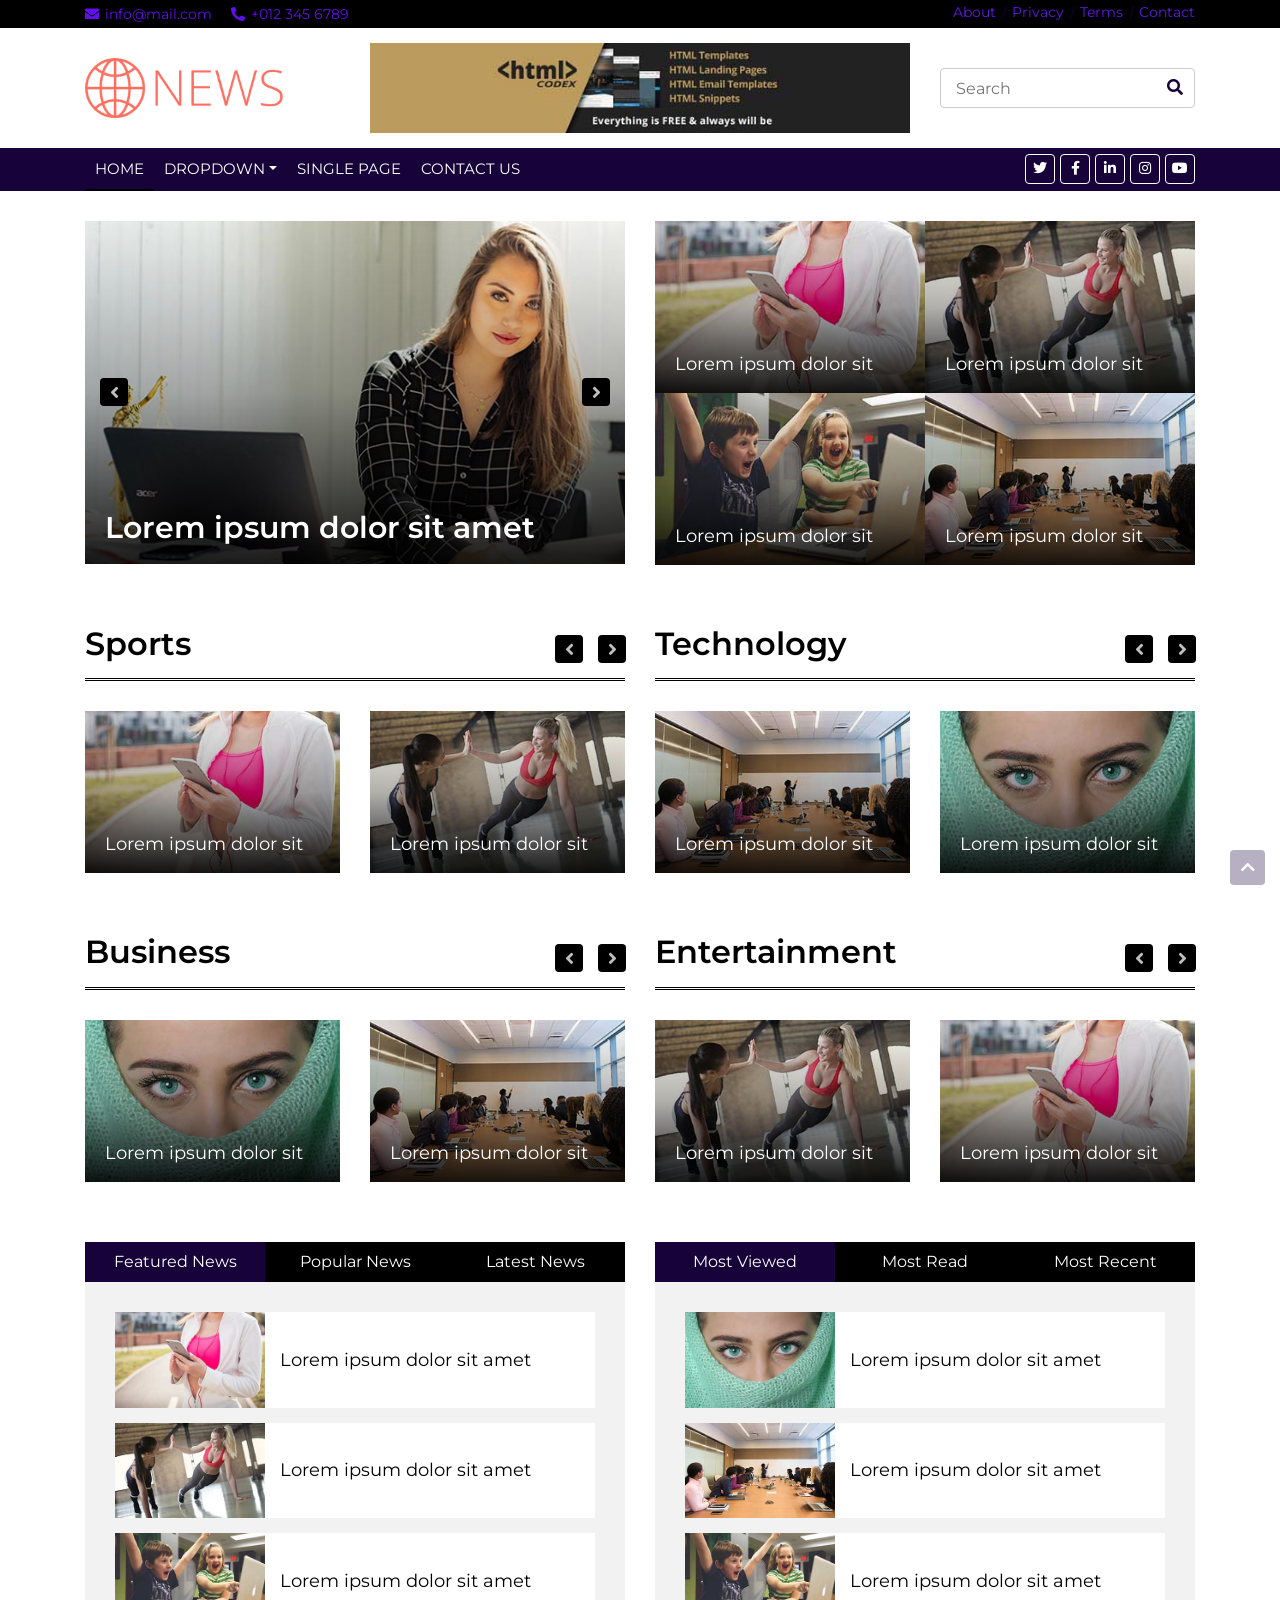
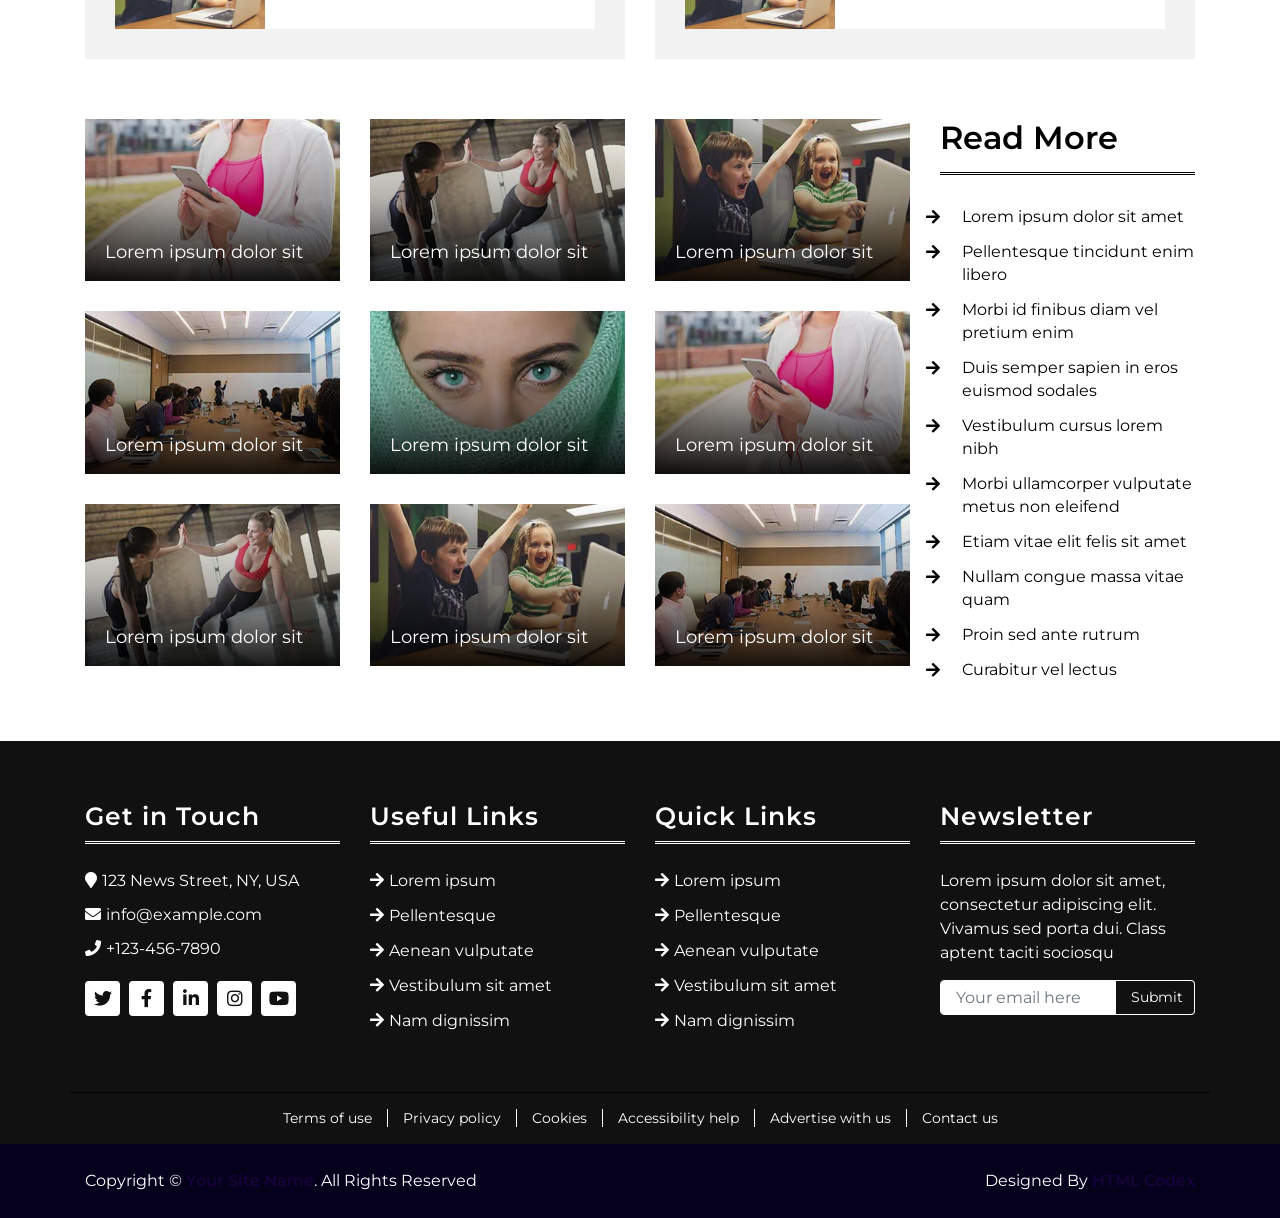
<file: project/bootstrap-news-template/index.html>
<!DOCTYPE html>
<html lang="en">
    <head>
        <meta charset="utf-8">
        <title>Bootstrap News Template - Free HTML Templates</title>
        <meta content="width=device-width, initial-scale=1.0" name="viewport">
        <meta content="Bootstrap News Template - Free HTML Templates" name="keywords">
        <meta content="Bootstrap News Template - Free HTML Templates" name="description">

        <!-- Favicon -->
        <link href="img/favicon.ico" rel="icon">

        <!-- Google Fonts -->
        <link href="https://fonts.googleapis.com/css?family=Montserrat:400,600&display=swap" rel="stylesheet"> 

        <!-- CSS Libraries -->
        <link href="https://stackpath.bootstrapcdn.com/bootstrap/4.4.1/css/bootstrap.min.css" rel="stylesheet">
        <link href="https://cdnjs.cloudflare.com/ajax/libs/font-awesome/5.10.0/css/all.min.css" rel="stylesheet">
        <link href="lib/slick/slick.css" rel="stylesheet">
        <link href="lib/slick/slick-theme.css" rel="stylesheet">

        <!-- Template Stylesheet -->
        <link href="css/style.css" rel="stylesheet">
    </head>

    <body>
        <!-- Top Bar Start -->
        <div class="top-bar">
            <div class="container">
                <div class="row">
                    <div class="col-md-6">
                        <div class="tb-contact">
                            <p><i class="fas fa-envelope"></i>info@mail.com</p>
                            <p><i class="fas fa-phone-alt"></i>+012 345 6789</p>
                        </div>
                    </div>
                    <div class="col-md-6">
                        <div class="tb-menu">
                            <a href="">About</a>
                            <a href="">Privacy</a>
                            <a href="">Terms</a>
                            <a href="">Contact</a>
                        </div>
                    </div>
                </div>
            </div>
        </div>
        <!-- Top Bar Start -->
        
        <!-- Brand Start -->
        <div class="brand">
            <div class="container">
                <div class="row align-items-center">
                    <div class="col-lg-3 col-md-4">
                        <div class="b-logo">
                            <a href="index.html">
                                <img src="img/logo.png" alt="Logo">
                            </a>
                        </div>
                    </div>
                    <div class="col-lg-6 col-md-4">
                        <div class="b-ads">
                            <a href="https://htmlcodex.com">
                                <img src="img/ads-1.jpg" alt="Ads">
                            </a>
                        </div>
                    </div>
                    <div class="col-lg-3 col-md-4">
                        <div class="b-search">
                            <input type="text" placeholder="Search">
                            <button><i class="fa fa-search"></i></button>
                        </div>
                    </div>
                </div>
            </div>
        </div>
        <!-- Brand End -->

        <!-- Nav Bar Start -->
        <div class="nav-bar">
            <div class="container">
                <nav class="navbar navbar-expand-md bg-dark navbar-dark">
                    <a href="#" class="navbar-brand">MENU</a>
                    <button type="button" class="navbar-toggler" data-toggle="collapse" data-target="#navbarCollapse">
                        <span class="navbar-toggler-icon"></span>
                    </button>

                    <div class="collapse navbar-collapse justify-content-between" id="navbarCollapse">
                        <div class="navbar-nav mr-auto">
                            <a href="index.html" class="nav-item nav-link active">Home</a>
                            <div class="nav-item dropdown">
                                <a href="#" class="nav-link dropdown-toggle" data-toggle="dropdown">Dropdown</a>
                                <div class="dropdown-menu">
                                    <a href="#" class="dropdown-item">Sub Item 1</a>
                                    <a href="#" class="dropdown-item">Sub Item 2</a>
                                </div>
                            </div>
                            <a href="single-page.html" class="nav-item nav-link">Single Page</a>
                            <a href="contact.html" class="nav-item nav-link">Contact Us</a>
                        </div>
                        <div class="social ml-auto">
                            <a href=""><i class="fab fa-twitter"></i></a>
                            <a href=""><i class="fab fa-facebook-f"></i></a>
                            <a href=""><i class="fab fa-linkedin-in"></i></a>
                            <a href=""><i class="fab fa-instagram"></i></a>
                            <a href=""><i class="fab fa-youtube"></i></a>
                        </div>
                    </div>
                </nav>
            </div>
        </div>
        <!-- Nav Bar End -->

        <!-- Top News Start-->
        <div class="top-news">
            <div class="container">
                <div class="row">
                    <div class="col-md-6 tn-left">
                        <div class="row tn-slider">
                            <div class="col-md-6">
                                <div class="tn-img">
                                    <img src="img/news-450x350-1.jpg" />
                                    <div class="tn-title">
                                        <a href="">Lorem ipsum dolor sit amet</a>
                                    </div>
                                </div>
                            </div>
                            <div class="col-md-6">
                                <div class="tn-img">
                                    <img src="img/news-450x350-2.jpg" />
                                    <div class="tn-title">
                                        <a  href="">Integer hendrerit elit eget purus sodales maximus</a>
                                    </div>
                                </div>
                            </div>
                        </div>
                    </div>
                    <div class="col-md-6 tn-right">
                        <div class="row">
                            <div class="col-md-6">
                                <div class="tn-img">
                                    <img src="img/news-350x223-1.jpg" />
                                    <div class="tn-title">
                                        <a href="">Lorem ipsum dolor sit</a>
                                    </div>
                                </div>
                            </div>
                            <div class="col-md-6">
                                <div class="tn-img">
                                    <img src="img/news-350x223-2.jpg" />
                                    <div class="tn-title">
                                        <a href="">Lorem ipsum dolor sit</a>
                                    </div>
                                </div>
                            </div>
                            <div class="col-md-6">
                                <div class="tn-img">
                                    <img src="img/news-350x223-3.jpg" />
                                    <div class="tn-title">
                                        <a href="">Lorem ipsum dolor sit</a>
                                    </div>
                                </div>
                            </div>
                            <div class="col-md-6">
                                <div class="tn-img">
                                    <img src="img/news-350x223-4.jpg" />
                                    <div class="tn-title">
                                        <a href="">Lorem ipsum dolor sit</a>
                                    </div>
                                </div>
                            </div>
                        </div>
                    </div>
                </div>
            </div>
        </div>
        <!-- Top News End-->

        <!-- Category News Start-->
        <div class="cat-news">
            <div class="container">
                <div class="row">
                    <div class="col-md-6">
                        <h2>Sports</h2>
                        <div class="row cn-slider">
                            <div class="col-md-6">
                                <div class="cn-img">
                                    <img src="img/news-350x223-1.jpg" />
                                    <div class="cn-title">
                                        <a href="">Lorem ipsum dolor sit</a>
                                    </div>
                                </div>
                            </div>
                            <div class="col-md-6">
                                <div class="cn-img">
                                    <img src="img/news-350x223-2.jpg" />
                                    <div class="cn-title">
                                        <a href="">Lorem ipsum dolor sit</a>
                                    </div>
                                </div>
                            </div>
                            <div class="col-md-6">
                                <div class="cn-img">
                                    <img src="img/news-350x223-3.jpg" />
                                    <div class="cn-title">
                                        <a href="">Lorem ipsum dolor sit</a>
                                    </div>
                                </div>
                            </div>
                        </div>
                    </div>
                    <div class="col-md-6">
                        <h2>Technology</h2>
                        <div class="row cn-slider">
                            <div class="col-md-6">
                                <div class="cn-img">
                                    <img src="img/news-350x223-4.jpg" />
                                    <div class="cn-title">
                                        <a href="">Lorem ipsum dolor sit</a>
                                    </div>
                                </div>
                            </div>
                            <div class="col-md-6">
                                <div class="cn-img">
                                    <img src="img/news-350x223-5.jpg" />
                                    <div class="cn-title">
                                        <a href="">Lorem ipsum dolor sit</a>
                                    </div>
                                </div>
                            </div>
                            <div class="col-md-6">
                                <div class="cn-img">
                                    <img src="img/news-350x223-1.jpg" />
                                    <div class="cn-title">
                                        <a href="">Lorem ipsum dolor sit</a>
                                    </div>
                                </div>
                            </div>
                        </div>
                    </div>
                </div>
            </div>
        </div>
        <!-- Category News End-->

        <!-- Category News Start-->
        <div class="cat-news">
            <div class="container">
                <div class="row">
                    <div class="col-md-6">
                        <h2>Business</h2>
                        <div class="row cn-slider">
                            <div class="col-md-6">
                                <div class="cn-img">
                                    <img src="img/news-350x223-5.jpg" />
                                    <div class="cn-title">
                                        <a href="">Lorem ipsum dolor sit</a>
                                    </div>
                                </div>
                            </div>
                            <div class="col-md-6">
                                <div class="cn-img">
                                    <img src="img/news-350x223-4.jpg" />
                                    <div class="cn-title">
                                        <a href="">Lorem ipsum dolor sit</a>
                                    </div>
                                </div>
                            </div>
                            <div class="col-md-6">
                                <div class="cn-img">
                                    <img src="img/news-350x223-3.jpg" />
                                    <div class="cn-title">
                                        <a href="">Lorem ipsum dolor sit</a>
                                    </div>
                                </div>
                            </div>
                        </div>
                    </div>
                    <div class="col-md-6">
                        <h2>Entertainment</h2>
                        <div class="row cn-slider">
                            <div class="col-md-6">
                                <div class="cn-img">
                                    <img src="img/news-350x223-2.jpg" />
                                    <div class="cn-title">
                                        <a href="">Lorem ipsum dolor sit</a>
                                    </div>
                                </div>
                            </div>
                            <div class="col-md-6">
                                <div class="cn-img">
                                    <img src="img/news-350x223-1.jpg" />
                                    <div class="cn-title">
                                        <a href="">Lorem ipsum dolor sit</a>
                                    </div>
                                </div>
                            </div>
                            <div class="col-md-6">
                                <div class="cn-img">
                                    <img src="img/news-350x223-3.jpg" />
                                    <div class="cn-title">
                                        <a href="">Lorem ipsum dolor sit</a>
                                    </div>
                                </div>
                            </div>
                        </div>
                    </div>
                </div>
            </div>
        </div>
        <!-- Category News End-->
        
        <!-- Tab News Start-->
        <div class="tab-news">
            <div class="container">
                <div class="row">
                    <div class="col-md-6">
                        <ul class="nav nav-pills nav-justified">
                            <li class="nav-item">
                                <a class="nav-link active" data-toggle="pill" href="#featured">Featured News</a>
                            </li>
                            <li class="nav-item">
                                <a class="nav-link" data-toggle="pill" href="#popular">Popular News</a>
                            </li>
                            <li class="nav-item">
                                <a class="nav-link" data-toggle="pill" href="#latest">Latest News</a>
                            </li>
                        </ul>

                        <div class="tab-content">
                            <div id="featured" class="container tab-pane active">
                                <div class="tn-news">
                                    <div class="tn-img">
                                        <img src="img/news-350x223-1.jpg" />
                                    </div>
                                    <div class="tn-title">
                                        <a href="">Lorem ipsum dolor sit amet</a>
                                    </div>
                                </div>
                                <div class="tn-news">
                                    <div class="tn-img">
                                        <img src="img/news-350x223-2.jpg" />
                                    </div>
                                    <div class="tn-title">
                                        <a href="">Lorem ipsum dolor sit amet</a>
                                    </div>
                                </div>
                                <div class="tn-news">
                                    <div class="tn-img">
                                        <img src="img/news-350x223-3.jpg" />
                                    </div>
                                    <div class="tn-title">
                                        <a href="">Lorem ipsum dolor sit amet</a>
                                    </div>
                                </div>
                            </div>
                            <div id="popular" class="container tab-pane fade">
                                <div class="tn-news">
                                    <div class="tn-img">
                                        <img src="img/news-350x223-4.jpg" />
                                    </div>
                                    <div class="tn-title">
                                        <a href="">Lorem ipsum dolor sit amet</a>
                                    </div>
                                </div>
                                <div class="tn-news">
                                    <div class="tn-img">
                                        <img src="img/news-350x223-5.jpg" />
                                    </div>
                                    <div class="tn-title">
                                        <a href="">Lorem ipsum dolor sit amet</a>
                                    </div>
                                </div>
                                <div class="tn-news">
                                    <div class="tn-img">
                                        <img src="img/news-350x223-1.jpg" />
                                    </div>
                                    <div class="tn-title">
                                        <a href="">Lorem ipsum dolor sit amet</a>
                                    </div>
                                </div>
                            </div>
                            <div id="latest" class="container tab-pane fade">
                                <div class="tn-news">
                                    <div class="tn-img">
                                        <img src="img/news-350x223-2.jpg" />
                                    </div>
                                    <div class="tn-title">
                                        <a href="">Lorem ipsum dolor sit amet</a>
                                    </div>
                                </div>
                                <div class="tn-news">
                                    <div class="tn-img">
                                        <img src="img/news-350x223-3.jpg" />
                                    </div>
                                    <div class="tn-title">
                                        <a href="">Lorem ipsum dolor sit amet</a>
                                    </div>
                                </div>
                                <div class="tn-news">
                                    <div class="tn-img">
                                        <img src="img/news-350x223-4.jpg" />
                                    </div>
                                    <div class="tn-title">
                                        <a href="">Lorem ipsum dolor sit amet</a>
                                    </div>
                                </div>
                            </div>
                        </div>
                    </div>
                    
                    <div class="col-md-6">
                        <ul class="nav nav-pills nav-justified">
                            <li class="nav-item">
                                <a class="nav-link active" data-toggle="pill" href="#m-viewed">Most Viewed</a>
                            </li>
                            <li class="nav-item">
                                <a class="nav-link" data-toggle="pill" href="#m-read">Most Read</a>
                            </li>
                            <li class="nav-item">
                                <a class="nav-link" data-toggle="pill" href="#m-recent">Most Recent</a>
                            </li>
                        </ul>

                        <div class="tab-content">
                            <div id="m-viewed" class="container tab-pane active">
                                <div class="tn-news">
                                    <div class="tn-img">
                                        <img src="img/news-350x223-5.jpg" />
                                    </div>
                                    <div class="tn-title">
                                        <a href="">Lorem ipsum dolor sit amet</a>
                                    </div>
                                </div>
                                <div class="tn-news">
                                    <div class="tn-img">
                                        <img src="img/news-350x223-4.jpg" />
                                    </div>
                                    <div class="tn-title">
                                        <a href="">Lorem ipsum dolor sit amet</a>
                                    </div>
                                </div>
                                <div class="tn-news">
                                    <div class="tn-img">
                                        <img src="img/news-350x223-3.jpg" />
                                    </div>
                                    <div class="tn-title">
                                        <a href="">Lorem ipsum dolor sit amet</a>
                                    </div>
                                </div>
                            </div>
                            <div id="m-read" class="container tab-pane fade">
                                <div class="tn-news">
                                    <div class="tn-img">
                                        <img src="img/news-350x223-2.jpg" />
                                    </div>
                                    <div class="tn-title">
                                        <a href="">Lorem ipsum dolor sit amet</a>
                                    </div>
                                </div>
                                <div class="tn-news">
                                    <div class="tn-img">
                                        <img src="img/news-350x223-1.jpg" />
                                    </div>
                                    <div class="tn-title">
                                        <a href="">Lorem ipsum dolor sit amet</a>
                                    </div>
                                </div>
                                <div class="tn-news">
                                    <div class="tn-img">
                                        <img src="img/news-350x223-3.jpg" />
                                    </div>
                                    <div class="tn-title">
                                        <a href="">Lorem ipsum dolor sit amet</a>
                                    </div>
                                </div>
                            </div>
                            <div id="m-recent" class="container tab-pane fade">
                                <div class="tn-news">
                                    <div class="tn-img">
                                        <img src="img/news-350x223-4.jpg" />
                                    </div>
                                    <div class="tn-title">
                                        <a href="">Lorem ipsum dolor sit amet</a>
                                    </div>
                                </div>
                                <div class="tn-news">
                                    <div class="tn-img">
                                        <img src="img/news-350x223-5.jpg" />
                                    </div>
                                    <div class="tn-title">
                                        <a href="">Lorem ipsum dolor sit amet</a>
                                    </div>
                                </div>
                                <div class="tn-news">
                                    <div class="tn-img">
                                        <img src="img/news-350x223-1.jpg" />
                                    </div>
                                    <div class="tn-title">
                                        <a href="">Lorem ipsum dolor sit amet</a>
                                    </div>
                                </div>
                            </div>
                        </div>
                    </div>
                </div>
            </div>
        </div>
        <!-- Tab News Start-->

        <!-- Main News Start-->
        <div class="main-news">
            <div class="container">
                <div class="row">
                    <div class="col-lg-9">
                        <div class="row">
                            <div class="col-md-4">
                                <div class="mn-img">
                                    <img src="img/news-350x223-1.jpg" />
                                    <div class="mn-title">
                                        <a href="">Lorem ipsum dolor sit</a>
                                    </div>
                                </div>
                            </div>
                            <div class="col-md-4">
                                <div class="mn-img">
                                    <img src="img/news-350x223-2.jpg" />
                                    <div class="mn-title">
                                        <a href="">Lorem ipsum dolor sit</a>
                                    </div>
                                </div>
                            </div>
                            <div class="col-md-4">
                                <div class="mn-img">
                                    <img src="img/news-350x223-3.jpg" />
                                    <div class="mn-title">
                                        <a href="">Lorem ipsum dolor sit</a>
                                    </div>
                                </div>
                            </div>
                            <div class="col-md-4">
                                <div class="mn-img">
                                    <img src="img/news-350x223-4.jpg" />
                                    <div class="mn-title">
                                        <a href="">Lorem ipsum dolor sit</a>
                                    </div>
                                </div>
                            </div>
                            <div class="col-md-4">
                                <div class="mn-img">
                                    <img src="img/news-350x223-5.jpg" />
                                    <div class="mn-title">
                                        <a href="">Lorem ipsum dolor sit</a>
                                    </div>
                                </div>
                            </div>
                            <div class="col-md-4">
                                <div class="mn-img">
                                    <img src="img/news-350x223-1.jpg" />
                                    <div class="mn-title">
                                        <a href="">Lorem ipsum dolor sit</a>
                                    </div>
                                </div>
                            </div>
                            <div class="col-md-4">
                                <div class="mn-img">
                                    <img src="img/news-350x223-2.jpg" />
                                    <div class="mn-title">
                                        <a href="">Lorem ipsum dolor sit</a>
                                    </div>
                                </div>
                            </div>
                            <div class="col-md-4">
                                <div class="mn-img">
                                    <img src="img/news-350x223-3.jpg" />
                                    <div class="mn-title">
                                        <a href="">Lorem ipsum dolor sit</a>
                                    </div>
                                </div>
                            </div>
                            <div class="col-md-4">
                                <div class="mn-img">
                                    <img src="img/news-350x223-4.jpg" />
                                    <div class="mn-title">
                                        <a href="">Lorem ipsum dolor sit</a>
                                    </div>
                                </div>
                            </div>
                        </div>
                    </div>

                    <div class="col-lg-3">
                        <div class="mn-list">
                            <h2>Read More</h2>
                            <ul>
                                <li><a href="">Lorem ipsum dolor sit amet</a></li>
                                <li><a href="">Pellentesque tincidunt enim libero</a></li>
                                <li><a href="">Morbi id finibus diam vel pretium enim</a></li>
                                <li><a href="">Duis semper sapien in eros euismod sodales</a></li>
                                <li><a href="">Vestibulum cursus lorem nibh</a></li>
                                <li><a href="">Morbi ullamcorper vulputate metus non eleifend</a></li>
                                <li><a href="">Etiam vitae elit felis sit amet</a></li>
                                <li><a href="">Nullam congue massa vitae quam</a></li>
                                <li><a href="">Proin sed ante rutrum</a></li>
                                <li><a href="">Curabitur vel lectus</a></li>
                            </ul>
                        </div>
                    </div>
                </div>
            </div>
        </div>
        <!-- Main News End-->

        <!-- Footer Start -->
        <div class="footer">
            <div class="container">
                <div class="row">
                    <div class="col-lg-3 col-md-6">
                        <div class="footer-widget">
                            <h3 class="title">Get in Touch</h3>
                            <div class="contact-info">
                                <p><i class="fa fa-map-marker"></i>123 News Street, NY, USA</p>
                                <p><i class="fa fa-envelope"></i>info@example.com</p>
                                <p><i class="fa fa-phone"></i>+123-456-7890</p>
                                <div class="social">
                                    <a href=""><i class="fab fa-twitter"></i></a>
                                    <a href=""><i class="fab fa-facebook-f"></i></a>
                                    <a href=""><i class="fab fa-linkedin-in"></i></a>
                                    <a href=""><i class="fab fa-instagram"></i></a>
                                    <a href=""><i class="fab fa-youtube"></i></a>
                                </div>
                            </div>
                        </div>
                    </div>
                    
                    <div class="col-lg-3 col-md-6">
                        <div class="footer-widget">
                            <h3 class="title">Useful Links</h3>
                            <ul>
                                <li><a href="#">Lorem ipsum</a></li>
                                <li><a href="#">Pellentesque</a></li>
                                <li><a href="#">Aenean vulputate</a></li>
                                <li><a href="#">Vestibulum sit amet</a></li>
                                <li><a href="#">Nam dignissim</a></li>
                            </ul>
                        </div>
                    </div>

                    <div class="col-lg-3 col-md-6">
                        <div class="footer-widget">
                            <h3 class="title">Quick Links</h3>
                            <ul>
                                <li><a href="#">Lorem ipsum</a></li>
                                <li><a href="#">Pellentesque</a></li>
                                <li><a href="#">Aenean vulputate</a></li>
                                <li><a href="#">Vestibulum sit amet</a></li>
                                <li><a href="#">Nam dignissim</a></li>
                            </ul>
                        </div>
                    </div>
                    
                    <div class="col-lg-3 col-md-6">
                        <div class="footer-widget">
                            <h3 class="title">Newsletter</h3>
                            <div class="newsletter">
                                <p>
                                    Lorem ipsum dolor sit amet, consectetur adipiscing elit. Vivamus sed porta dui. Class aptent taciti sociosqu
                                </p>
                                <form>
                                    <input class="form-control" type="email" placeholder="Your email here">
                                    <button class="btn">Submit</button>
                                </form>
                            </div>
                        </div>
                    </div>
                </div>
            </div>
        </div>
        <!-- Footer End -->
        
        <!-- Footer Menu Start -->
        <div class="footer-menu">
            <div class="container">
                <div class="f-menu">
                    <a href="">Terms of use</a>
                    <a href="">Privacy policy</a>
                    <a href="">Cookies</a>
                    <a href="">Accessibility help</a>
                    <a href="">Advertise with us</a>
                    <a href="">Contact us</a>
                </div>
            </div>
        </div>
        <!-- Footer Menu End -->

        <!-- Footer Bottom Start -->
        <div class="footer-bottom">
            <div class="container">
                <div class="row">
                    <div class="col-md-6 copyright">
                        <p>Copyright &copy; <a href="">Your Site Name</a>. All Rights Reserved</p>
                    </div>

                    <div class="col-md-6 template-by">
                        <p>Designed By <a href="https://htmlcodex.com">HTML Codex</a></p>
                    </div>
                </div>
            </div>
        </div>
        <!-- Footer Bottom End -->

        <!-- Back to Top -->
        <a href="#" class="back-to-top"><i class="fa fa-chevron-up"></i></a>

        <!-- JavaScript Libraries -->
        <script src="https://code.jquery.com/jquery-3.4.1.min.js"></script>
        <script src="https://stackpath.bootstrapcdn.com/bootstrap/4.4.1/js/bootstrap.bundle.min.js"></script>
        <script src="lib/easing/easing.min.js"></script>
        <script src="lib/slick/slick.min.js"></script>

        <!-- Template Javascript -->
        <script src="js/main.js"></script>
    </body>
</html>
</file>
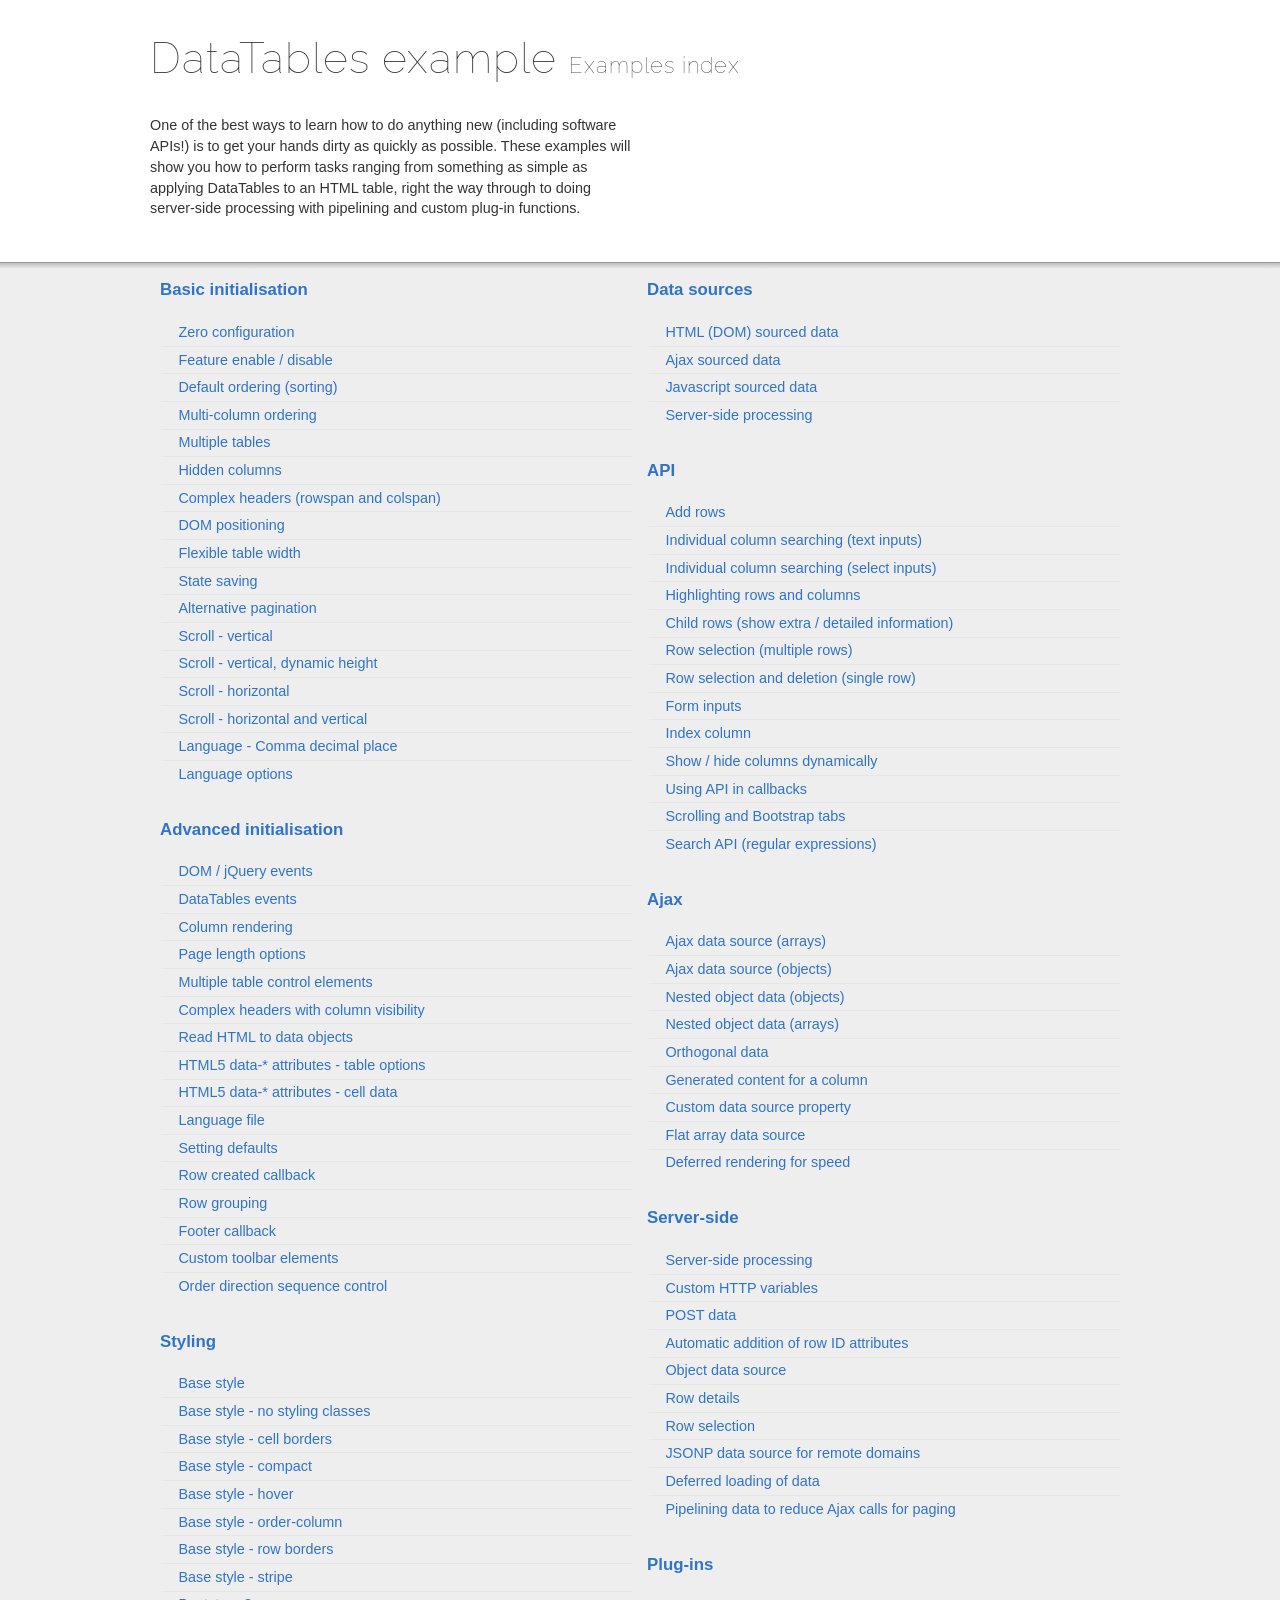
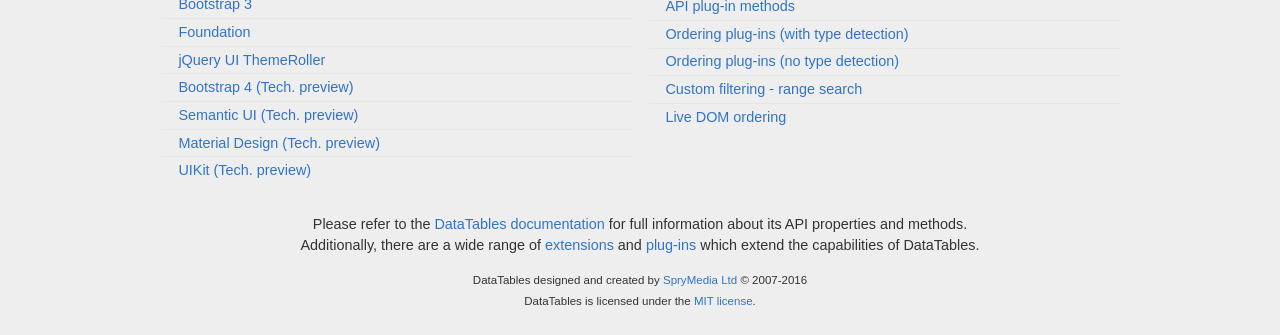
<file: project/DataTables-1.10.12/examples/index.html>
<!DOCTYPE html>
<html>
<head>
	<meta charset="utf-8">
	<link rel="shortcut icon" type="image/ico" href="http://www.datatables.net/favicon.ico">
	<meta name="viewport" content="initial-scale=1.0, maximum-scale=2.0">
	<link rel="stylesheet" type="text/css" href="./resources/syntax/shCore.css">
	<link rel="stylesheet" type="text/css" href="./resources/demo.css">
	<script type="text/javascript" language="javascript" src="//code.jquery.com/jquery-1.12.3.min.js">
	</script>
	<script type="text/javascript" language="javascript" src="./resources/syntax/shCore.js">
	</script>
	<script type="text/javascript" language="javascript" src="./resources/demo.js">
	</script>
	<title>DataTables examples - Examples index</title>
</head>
<body class="dt-example">
	<div class="container">
		<section>
			<h1>DataTables example <span>Examples index</span></h1>
			<div class="info">
				<p>One of the best ways to learn how to do anything new (including software APIs!) is to get your hands dirty as quickly as possible. These examples will show you
				how to perform tasks ranging from something as simple as applying DataTables to an HTML table, right the way through to doing server-side processing with
				pipelining and custom plug-in functions.</p>
			</div>
		</section>
	</div>
	<section>
		<div class="footer">
			<div class="gradient"></div>
			<div class="liner">
				<div class="toc">
					<div class="toc-group">
						<h3><a href="./basic_init/index.html">Basic initialisation</a></h3>
						<ul class="toc">
							<li>
								<a href="./basic_init/zero_configuration.html">Zero configuration</a>
							</li>
							<li>
								<a href="./basic_init/filter_only.html">Feature enable / disable</a>
							</li>
							<li>
								<a href="./basic_init/table_sorting.html">Default ordering (sorting)</a>
							</li>
							<li>
								<a href="./basic_init/multi_col_sort.html">Multi-column ordering</a>
							</li>
							<li>
								<a href="./basic_init/multiple_tables.html">Multiple tables</a>
							</li>
							<li>
								<a href="./basic_init/hidden_columns.html">Hidden columns</a>
							</li>
							<li>
								<a href="./basic_init/complex_header.html">Complex headers (rowspan and colspan)</a>
							</li>
							<li>
								<a href="./basic_init/dom.html">DOM positioning</a>
							</li>
							<li>
								<a href="./basic_init/flexible_width.html">Flexible table width</a>
							</li>
							<li>
								<a href="./basic_init/state_save.html">State saving</a>
							</li>
							<li>
								<a href="./basic_init/alt_pagination.html">Alternative pagination</a>
							</li>
							<li>
								<a href="./basic_init/scroll_y.html">Scroll - vertical</a>
							</li>
							<li>
								<a href="./basic_init/scroll_y_dynamic.html">Scroll - vertical, dynamic height</a>
							</li>
							<li>
								<a href="./basic_init/scroll_x.html">Scroll - horizontal</a>
							</li>
							<li>
								<a href="./basic_init/scroll_xy.html">Scroll - horizontal and vertical</a>
							</li>
							<li>
								<a href="./basic_init/comma-decimal.html">Language - Comma decimal place</a>
							</li>
							<li>
								<a href="./basic_init/language.html">Language options</a>
							</li>
						</ul>
					</div>
					<div class="toc-group">
						<h3><a href="./advanced_init/index.html">Advanced initialisation</a></h3>
						<ul class="toc">
							<li>
								<a href="./advanced_init/events_live.html">DOM / jQuery events</a>
							</li>
							<li>
								<a href="./advanced_init/dt_events.html">DataTables events</a>
							</li>
							<li>
								<a href="./advanced_init/column_render.html">Column rendering</a>
							</li>
							<li>
								<a href="./advanced_init/length_menu.html">Page length options</a>
							</li>
							<li>
								<a href="./advanced_init/dom_multiple_elements.html">Multiple table control elements</a>
							</li>
							<li>
								<a href="./advanced_init/complex_header.html">Complex headers with column visibility</a>
							</li>
							<li>
								<a href="./advanced_init/object_dom_read.html">Read HTML to data objects</a>
							</li>
							<li>
								<a href="./advanced_init/html5-data-options.html">HTML5 data-* attributes - table options</a>
							</li>
							<li>
								<a href="./advanced_init/html5-data-attributes.html">HTML5 data-* attributes - cell data</a>
							</li>
							<li>
								<a href="./advanced_init/language_file.html">Language file</a>
							</li>
							<li>
								<a href="./advanced_init/defaults.html">Setting defaults</a>
							</li>
							<li>
								<a href="./advanced_init/row_callback.html">Row created callback</a>
							</li>
							<li>
								<a href="./advanced_init/row_grouping.html">Row grouping</a>
							</li>
							<li>
								<a href="./advanced_init/footer_callback.html">Footer callback</a>
							</li>
							<li>
								<a href="./advanced_init/dom_toolbar.html">Custom toolbar elements</a>
							</li>
							<li>
								<a href="./advanced_init/sort_direction_control.html">Order direction sequence control</a>
							</li>
						</ul>
					</div>
					<div class="toc-group">
						<h3><a href="./styling/index.html">Styling</a></h3>
						<ul class="toc">
							<li>
								<a href="./styling/display.html">Base style</a>
							</li>
							<li>
								<a href="./styling/no-classes.html">Base style - no styling classes</a>
							</li>
							<li>
								<a href="./styling/cell-border.html">Base style - cell borders</a>
							</li>
							<li>
								<a href="./styling/compact.html">Base style - compact</a>
							</li>
							<li>
								<a href="./styling/hover.html">Base style - hover</a>
							</li>
							<li>
								<a href="./styling/order-column.html">Base style - order-column</a>
							</li>
							<li>
								<a href="./styling/row-border.html">Base style - row borders</a>
							</li>
							<li>
								<a href="./styling/stripe.html">Base style - stripe</a>
							</li>
							<li>
								<a href="./styling/bootstrap.html">Bootstrap 3</a>
							</li>
							<li>
								<a href="./styling/foundation.html">Foundation</a>
							</li>
							<li>
								<a href="./styling/jqueryUI.html">jQuery UI ThemeRoller</a>
							</li>
							<li>
								<a href="./styling/bootstrap4.html">Bootstrap 4 (Tech. preview)</a>
							</li>
							<li>
								<a href="./styling/semanticui.html">Semantic UI (Tech. preview)</a>
							</li>
							<li>
								<a href="./styling/material.html">Material Design (Tech. preview)</a>
							</li>
							<li>
								<a href="./styling/uikit.html">UIKit (Tech. preview)</a>
							</li>
						</ul>
					</div>
					<div class="toc-group">
						<h3><a href="./data_sources/index.html">Data sources</a></h3>
						<ul class="toc">
							<li>
								<a href="./data_sources/dom.html">HTML (DOM) sourced data</a>
							</li>
							<li>
								<a href="./data_sources/ajax.html">Ajax sourced data</a>
							</li>
							<li>
								<a href="./data_sources/js_array.html">Javascript sourced data</a>
							</li>
							<li>
								<a href="./data_sources/server_side.html">Server-side processing</a>
							</li>
						</ul>
					</div>
					<div class="toc-group">
						<h3><a href="./api/index.html">API</a></h3>
						<ul class="toc">
							<li>
								<a href="./api/add_row.html">Add rows</a>
							</li>
							<li>
								<a href="./api/multi_filter.html">Individual column searching (text inputs)</a>
							</li>
							<li>
								<a href="./api/multi_filter_select.html">Individual column searching (select inputs)</a>
							</li>
							<li>
								<a href="./api/highlight.html">Highlighting rows and columns</a>
							</li>
							<li>
								<a href="./api/row_details.html">Child rows (show extra / detailed information)</a>
							</li>
							<li>
								<a href="./api/select_row.html">Row selection (multiple rows)</a>
							</li>
							<li>
								<a href="./api/select_single_row.html">Row selection and deletion (single row)</a>
							</li>
							<li>
								<a href="./api/form.html">Form inputs</a>
							</li>
							<li>
								<a href="./api/counter_columns.html">Index column</a>
							</li>
							<li>
								<a href="./api/show_hide.html">Show / hide columns dynamically</a>
							</li>
							<li>
								<a href="./api/api_in_init.html">Using API in callbacks</a>
							</li>
							<li>
								<a href="./api/tabs_and_scrolling.html">Scrolling and Bootstrap tabs</a>
							</li>
							<li>
								<a href="./api/regex.html">Search API (regular expressions)</a>
							</li>
						</ul>
					</div>
					<div class="toc-group">
						<h3><a href="./ajax/index.html">Ajax</a></h3>
						<ul class="toc">
							<li>
								<a href="./ajax/simple.html">Ajax data source (arrays)</a>
							</li>
							<li>
								<a href="./ajax/objects.html">Ajax data source (objects)</a>
							</li>
							<li>
								<a href="./ajax/deep.html">Nested object data (objects)</a>
							</li>
							<li>
								<a href="./ajax/objects_subarrays.html">Nested object data (arrays)</a>
							</li>
							<li>
								<a href="./ajax/orthogonal-data.html">Orthogonal data</a>
							</li>
							<li>
								<a href="./ajax/null_data_source.html">Generated content for a column</a>
							</li>
							<li>
								<a href="./ajax/custom_data_property.html">Custom data source property</a>
							</li>
							<li>
								<a href="./ajax/custom_data_flat.html">Flat array data source</a>
							</li>
							<li>
								<a href="./ajax/defer_render.html">Deferred rendering for speed</a>
							</li>
						</ul>
					</div>
					<div class="toc-group">
						<h3><a href="./server_side/index.html">Server-side</a></h3>
						<ul class="toc">
							<li>
								<a href="./server_side/simple.html">Server-side processing</a>
							</li>
							<li>
								<a href="./server_side/custom_vars.html">Custom HTTP variables</a>
							</li>
							<li>
								<a href="./server_side/post.html">POST data</a>
							</li>
							<li>
								<a href="./server_side/ids.html">Automatic addition of row ID attributes</a>
							</li>
							<li>
								<a href="./server_side/object_data.html">Object data source</a>
							</li>
							<li>
								<a href="./server_side/row_details.html">Row details</a>
							</li>
							<li>
								<a href="./server_side/select_rows.html">Row selection</a>
							</li>
							<li>
								<a href="./server_side/jsonp.html">JSONP data source for remote domains</a>
							</li>
							<li>
								<a href="./server_side/defer_loading.html">Deferred loading of data</a>
							</li>
							<li>
								<a href="./server_side/pipeline.html">Pipelining data to reduce Ajax calls for paging</a>
							</li>
						</ul>
					</div>
					<div class="toc-group">
						<h3><a href="./plug-ins/index.html">Plug-ins</a></h3>
						<ul class="toc">
							<li>
								<a href="./plug-ins/api.html">API plug-in methods</a>
							</li>
							<li>
								<a href="./plug-ins/sorting_auto.html">Ordering plug-ins (with type detection)</a>
							</li>
							<li>
								<a href="./plug-ins/sorting_manual.html">Ordering plug-ins (no type detection)</a>
							</li>
							<li>
								<a href="./plug-ins/range_filtering.html">Custom filtering - range search</a>
							</li>
							<li>
								<a href="./plug-ins/dom_sort.html">Live DOM ordering</a>
							</li>
						</ul>
					</div>
				</div>
				<div class="epilogue">
					<p>Please refer to the <a href="http://www.datatables.net">DataTables documentation</a> for full information about its API properties and methods.<br>
					Additionally, there are a wide range of <a href="http://www.datatables.net/extensions">extensions</a> and <a href=
					"http://www.datatables.net/plug-ins">plug-ins</a> which extend the capabilities of DataTables.</p>
					<p class="copyright">DataTables designed and created by <a href="http://www.sprymedia.co.uk">SpryMedia Ltd</a> © 2007-2016<br>
					DataTables is licensed under the <a href="http://www.datatables.net/mit">MIT license</a>.</p>
				</div>
			</div>
		</div>
	</section>
</body>
</html>
</file>
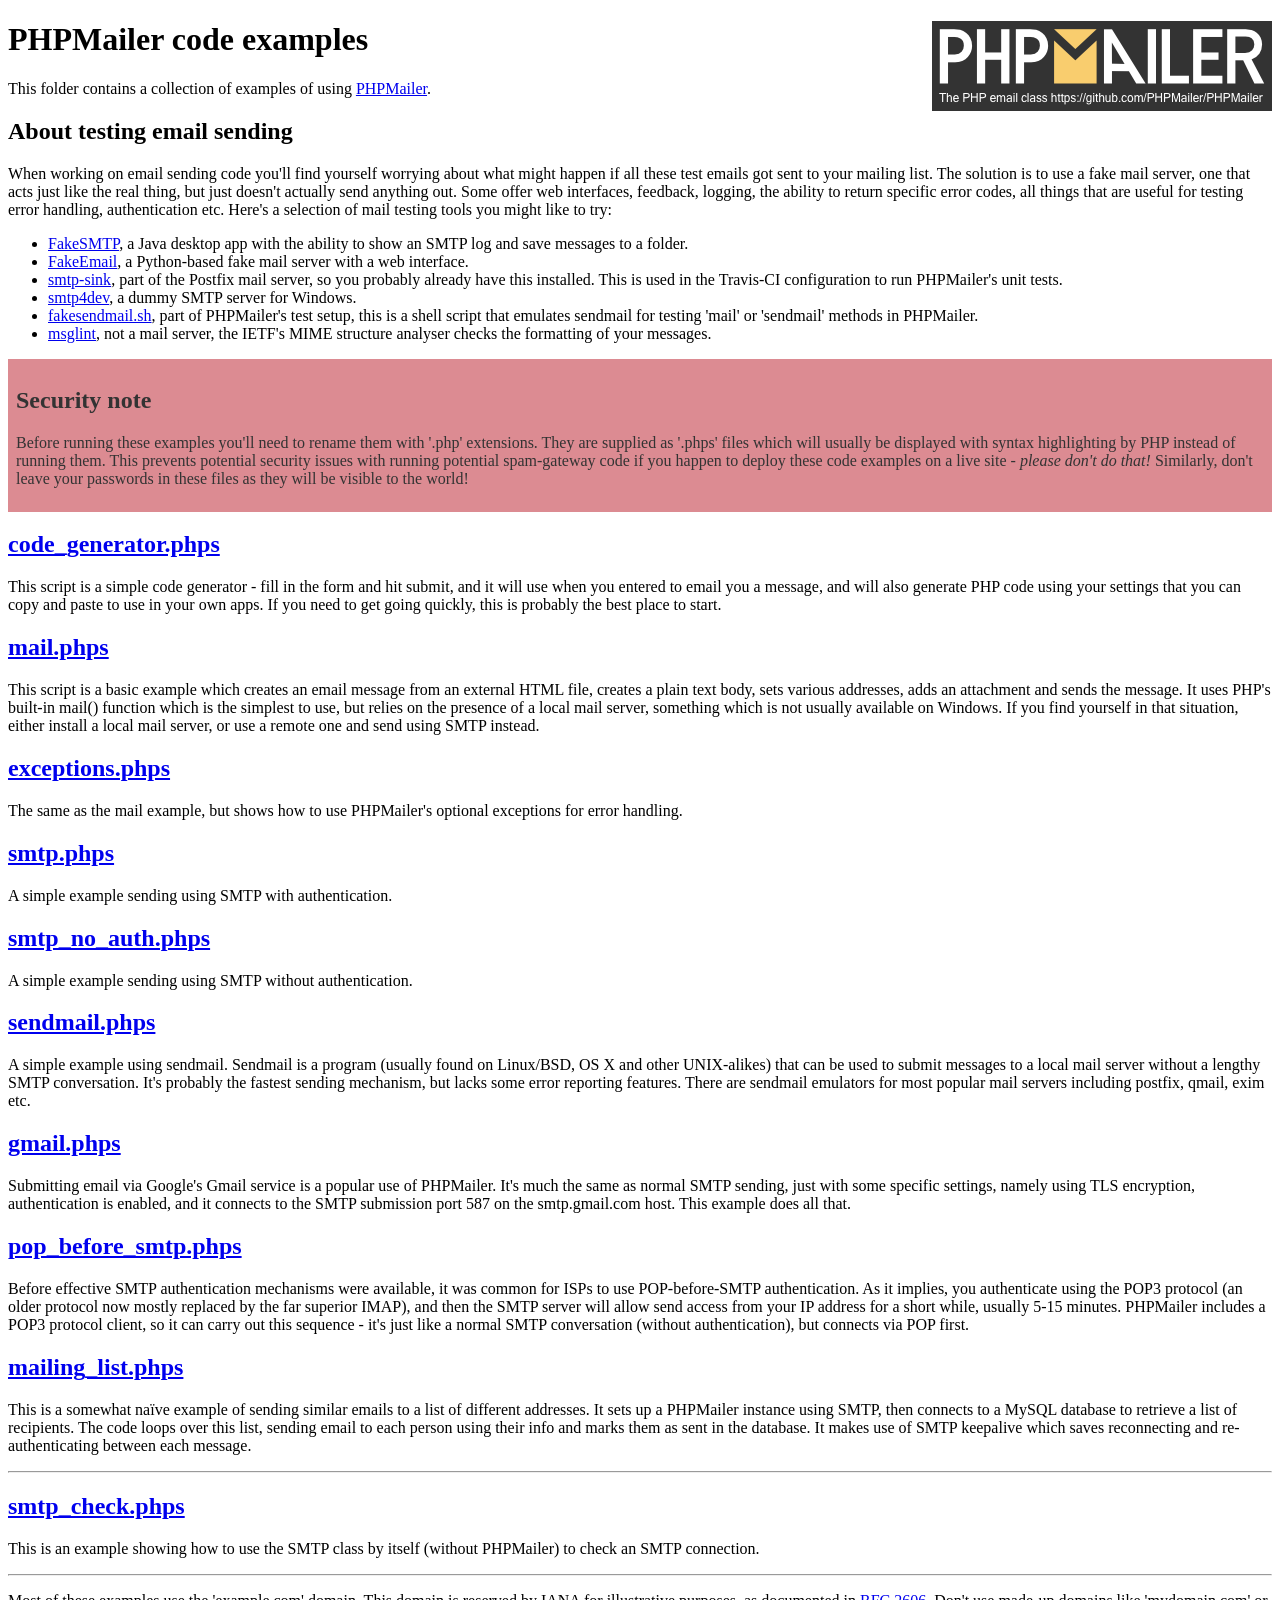
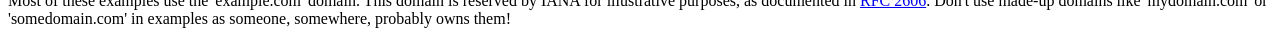
<file: project/PHPMailer-master/examples/index.html>
<!DOCTYPE html>
<html>
<head>
	<meta charset="UTF-8">
	<title>PHPMailer Examples</title>
</head>
<body>
<h1>PHPMailer code examples<a href="https://github.com/PHPMailer/PHPMailer"><img src="images/phpmailer.png" style="float:right; border:0;" alt="PHPMailer logo"></a></h1>
<p>This folder contains a collection of examples of using <a href="https://github.com/PHPMailer/PHPMailer">PHPMailer</a>.</p>
<h2>About testing email sending</h2>
<p>When working on email sending code you'll find yourself worrying about what might happen if all these test emails got sent to your mailing list. The solution is to use a fake mail server, one that acts just like the real thing, but just doesn't actually send anything out. Some offer web interfaces, feedback, logging, the ability to return specific error codes, all things that are useful for testing error handling, authentication etc. Here's a selection of mail testing tools you might like to try:</p>
<ul>
  <li><a href="https://github.com/Nilhcem/FakeSMTP">FakeSMTP</a>, a Java desktop app with the ability to show an SMTP log and save messages to a folder. </li>
  <li><a href="https://github.com/isotoma/FakeEmail">FakeEmail</a>, a Python-based fake mail server with a web interface.</li>
  <li><a href="http://www.postfix.org/smtp-sink.1.html">smtp-sink</a>, part of the Postfix mail server, so you probably already have this installed. This is used in the Travis-CI configuration to run PHPMailer's unit tests.</li>
  <li><a href="http://smtp4dev.codeplex.com">smtp4dev</a>, a dummy SMTP server for Windows.</li>
  <li><a href="https://github.com/PHPMailer/PHPMailer/blob/master/test/fakesendmail.sh">fakesendmail.sh</a>, part of PHPMailer's test setup, this is a shell script that emulates sendmail for testing 'mail' or 'sendmail' methods in PHPMailer.</li>
  <li><a href="http://tools.ietf.org/tools/msglint/">msglint</a>, not a mail server, the IETF's MIME structure analyser checks the formatting of your messages.</li>
</ul>
<div style="padding: 8px; color: #333333; background-color: #dc8b92">
<h2>Security note</h2>
<p>Before running these examples you'll need to rename them with '.php' extensions. They are supplied as '.phps' files which will usually be displayed with syntax highlighting by PHP instead of running them. This prevents potential security issues with running potential spam-gateway code if you happen to deploy these code examples on a live site - <em>please don't do that!</em> Similarly, don't leave your passwords in these files as they will be visible to the world!</p>
</div>
<h2><a href="code_generator.phps">code_generator.phps</a></h2>
<p>This script is a simple code generator - fill in the form and hit submit, and it will use when you entered to email you a message, and will also generate PHP code using your settings that you can copy and paste to use in your own apps. If you need to get going quickly, this is probably the best place to start.</p>
<h2><a href="mail.phps">mail.phps</a></h2>
<p>This script is a basic example which creates an email message from an external HTML file, creates a plain text body, sets various addresses, adds an attachment and sends the message. It uses PHP's built-in mail() function which is the simplest to use, but relies on the presence of a local mail server, something which is not usually available on Windows. If you find yourself in that situation, either install a local mail server, or use a remote one and send using SMTP instead.</p>
<h2><a href="exceptions.phps">exceptions.phps</a></h2>
<p>The same as the mail example, but shows how to use PHPMailer's optional exceptions for error handling.</p>
<h2><a href="smtp.phps">smtp.phps</a></h2>
<p>A simple example sending using SMTP with authentication.</p>
<h2><a href="smtp_no_auth.phps">smtp_no_auth.phps</a></h2>
<p>A simple example sending using SMTP without authentication.</p>
<h2><a href="sendmail.phps">sendmail.phps</a></h2>
<p>A simple example using sendmail. Sendmail is a program (usually found on Linux/BSD, OS X and other UNIX-alikes) that can be used to submit messages to a local mail server without a lengthy SMTP conversation. It's probably the fastest sending mechanism, but lacks some error reporting features. There are sendmail emulators for most popular mail servers including postfix, qmail, exim etc.</p>
<h2><a href="gmail.phps">gmail.phps</a></h2>
<p>Submitting email via Google's Gmail service is a popular use of PHPMailer. It's much the same as normal SMTP sending, just with some specific settings, namely using TLS encryption, authentication is enabled, and it connects to the SMTP submission port 587 on the smtp.gmail.com host. This example does all that.</p>
<h2><a href="pop_before_smtp.phps">pop_before_smtp.phps</a></h2>
<p>Before effective SMTP authentication mechanisms were available, it was common for ISPs to use POP-before-SMTP authentication. As it implies, you authenticate using the POP3 protocol (an older protocol now mostly replaced by the far superior IMAP), and then the SMTP server will allow send access from your IP address for a short while, usually 5-15 minutes. PHPMailer includes a POP3 protocol client, so it can carry out this sequence - it's just like a normal SMTP conversation (without authentication), but connects via POP first.</p>
<h2><a href="mailing_list.phps">mailing_list.phps</a></h2>
<p>This is a somewhat naïve example of sending similar emails to a list of different addresses. It sets up a PHPMailer instance using SMTP, then connects to a MySQL database to retrieve a list of recipients. The code loops over this list, sending email to each person using their info and marks them as sent in the database. It makes use of SMTP keepalive which saves reconnecting and re-authenticating between each message.</p>
<hr>
<h2><a href="smtp_check.phps">smtp_check.phps</a></h2>
<p>This is an example showing how to use the SMTP class by itself (without PHPMailer) to check an SMTP connection.</p>
<hr>
<p>Most of these examples use the 'example.com' domain. This domain is reserved by IANA for illustrative purposes, as documented in <a href="http://tools.ietf.org/html/rfc2606">RFC 2606</a>. Don't use made-up domains like 'mydomain.com' or 'somedomain.com' in examples as someone, somewhere, probably owns them!</p>
</body>
</html>
</file>
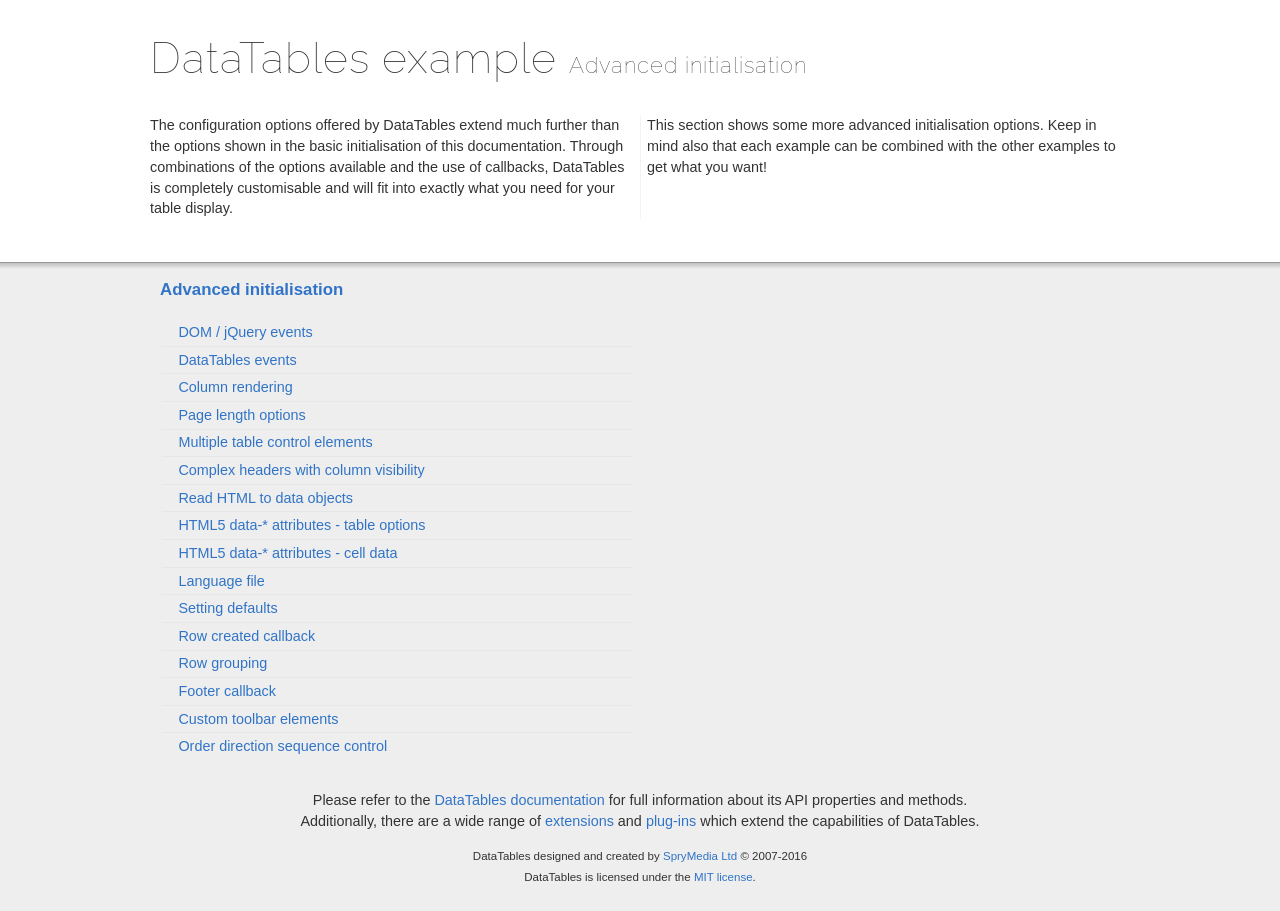
<file: project/DataTables-1.10.12/examples/advanced_init/index.html>
<!DOCTYPE html>
<html>
<head>
	<meta charset="utf-8">
	<link rel="shortcut icon" type="image/ico" href="http://www.datatables.net/favicon.ico">
	<meta name="viewport" content="initial-scale=1.0, maximum-scale=2.0">
	<link rel="stylesheet" type="text/css" href="../resources/syntax/shCore.css">
	<link rel="stylesheet" type="text/css" href="../resources/demo.css">
	<script type="text/javascript" language="javascript" src="//code.jquery.com/jquery-1.12.3.min.js">
	</script>
	<script type="text/javascript" language="javascript" src="../resources/syntax/shCore.js">
	</script>
	<script type="text/javascript" language="javascript" src="../resources/demo.js">
	</script>
	<title>DataTables examples - Advanced initialisation</title>
</head>
<body class="dt-example">
	<div class="container">
		<section>
			<h1>DataTables example <span>Advanced initialisation</span></h1>
			<div class="info">
				<p>The configuration options offered by DataTables extend much further than the options shown in the basic initialisation of this documentation. Through
				combinations of the options available and the use of callbacks, DataTables is completely customisable and will fit into exactly what you need for your table
				display.</p>
				<p>This section shows some more advanced initialisation options. Keep in mind also that each example can be combined with the other examples to get what you
				want!</p>
			</div>
		</section>
	</div>
	<section>
		<div class="footer">
			<div class="gradient"></div>
			<div class="liner">
				<div class="toc">
					<div class="toc-group">
						<h3><a href="./index.html">Advanced initialisation</a></h3>
						<ul class="toc">
							<li>
								<a href="./events_live.html">DOM / jQuery events</a>
							</li>
							<li>
								<a href="./dt_events.html">DataTables events</a>
							</li>
							<li>
								<a href="./column_render.html">Column rendering</a>
							</li>
							<li>
								<a href="./length_menu.html">Page length options</a>
							</li>
							<li>
								<a href="./dom_multiple_elements.html">Multiple table control elements</a>
							</li>
							<li>
								<a href="./complex_header.html">Complex headers with column visibility</a>
							</li>
							<li>
								<a href="./object_dom_read.html">Read HTML to data objects</a>
							</li>
							<li>
								<a href="./html5-data-options.html">HTML5 data-* attributes - table options</a>
							</li>
							<li>
								<a href="./html5-data-attributes.html">HTML5 data-* attributes - cell data</a>
							</li>
							<li>
								<a href="./language_file.html">Language file</a>
							</li>
							<li>
								<a href="./defaults.html">Setting defaults</a>
							</li>
							<li>
								<a href="./row_callback.html">Row created callback</a>
							</li>
							<li>
								<a href="./row_grouping.html">Row grouping</a>
							</li>
							<li>
								<a href="./footer_callback.html">Footer callback</a>
							</li>
							<li>
								<a href="./dom_toolbar.html">Custom toolbar elements</a>
							</li>
							<li>
								<a href="./sort_direction_control.html">Order direction sequence control</a>
							</li>
						</ul>
					</div>
				</div>
				<div class="epilogue">
					<p>Please refer to the <a href="http://www.datatables.net">DataTables documentation</a> for full information about its API properties and methods.<br>
					Additionally, there are a wide range of <a href="http://www.datatables.net/extensions">extensions</a> and <a href=
					"http://www.datatables.net/plug-ins">plug-ins</a> which extend the capabilities of DataTables.</p>
					<p class="copyright">DataTables designed and created by <a href="http://www.sprymedia.co.uk">SpryMedia Ltd</a> © 2007-2016<br>
					DataTables is licensed under the <a href="http://www.datatables.net/mit">MIT license</a>.</p>
				</div>
			</div>
		</div>
	</section>
</body>
</html>
</file>
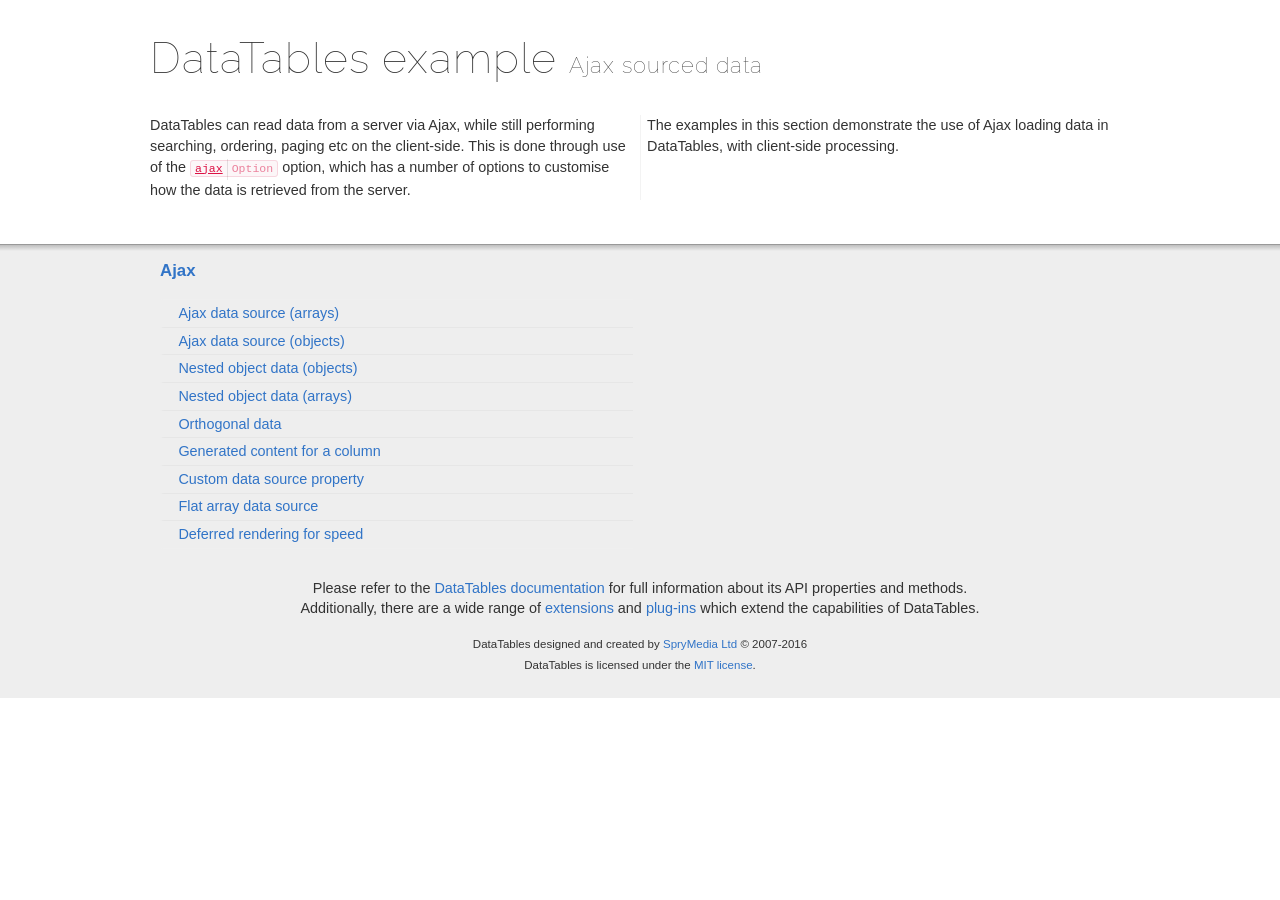
<file: project/DataTables-1.10.12/examples/ajax/index.html>
<!DOCTYPE html>
<html>
<head>
	<meta charset="utf-8">
	<link rel="shortcut icon" type="image/ico" href="http://www.datatables.net/favicon.ico">
	<meta name="viewport" content="initial-scale=1.0, maximum-scale=2.0">
	<link rel="stylesheet" type="text/css" href="../resources/syntax/shCore.css">
	<link rel="stylesheet" type="text/css" href="../resources/demo.css">
	<script type="text/javascript" language="javascript" src="//code.jquery.com/jquery-1.12.3.min.js">
	</script>
	<script type="text/javascript" language="javascript" src="../resources/syntax/shCore.js">
	</script>
	<script type="text/javascript" language="javascript" src="../resources/demo.js">
	</script>
	<title>DataTables examples - Ajax sourced data</title>
</head>
<body class="dt-example">
	<div class="container">
		<section>
			<h1>DataTables example <span>Ajax sourced data</span></h1>
			<div class="info">
				<p>DataTables can read data from a server via Ajax, while still performing searching, ordering, paging etc on the client-side. This is done through use of the
				<a href="//datatables.net/reference/option/ajax"><code class="option" title="DataTables initialisation option">ajax</code></a> option, which has a number of
				options to customise how the data is retrieved from the server.</p>
				<p>The examples in this section demonstrate the use of Ajax loading data in DataTables, with client-side processing.</p>
			</div>
		</section>
	</div>
	<section>
		<div class="footer">
			<div class="gradient"></div>
			<div class="liner">
				<div class="toc">
					<div class="toc-group">
						<h3><a href="./index.html">Ajax</a></h3>
						<ul class="toc">
							<li>
								<a href="./simple.html">Ajax data source (arrays)</a>
							</li>
							<li>
								<a href="./objects.html">Ajax data source (objects)</a>
							</li>
							<li>
								<a href="./deep.html">Nested object data (objects)</a>
							</li>
							<li>
								<a href="./objects_subarrays.html">Nested object data (arrays)</a>
							</li>
							<li>
								<a href="./orthogonal-data.html">Orthogonal data</a>
							</li>
							<li>
								<a href="./null_data_source.html">Generated content for a column</a>
							</li>
							<li>
								<a href="./custom_data_property.html">Custom data source property</a>
							</li>
							<li>
								<a href="./custom_data_flat.html">Flat array data source</a>
							</li>
							<li>
								<a href="./defer_render.html">Deferred rendering for speed</a>
							</li>
						</ul>
					</div>
				</div>
				<div class="epilogue">
					<p>Please refer to the <a href="http://www.datatables.net">DataTables documentation</a> for full information about its API properties and methods.<br>
					Additionally, there are a wide range of <a href="http://www.datatables.net/extensions">extensions</a> and <a href=
					"http://www.datatables.net/plug-ins">plug-ins</a> which extend the capabilities of DataTables.</p>
					<p class="copyright">DataTables designed and created by <a href="http://www.sprymedia.co.uk">SpryMedia Ltd</a> © 2007-2016<br>
					DataTables is licensed under the <a href="http://www.datatables.net/mit">MIT license</a>.</p>
				</div>
			</div>
		</div>
	</section>
</body>
</html>
</file>
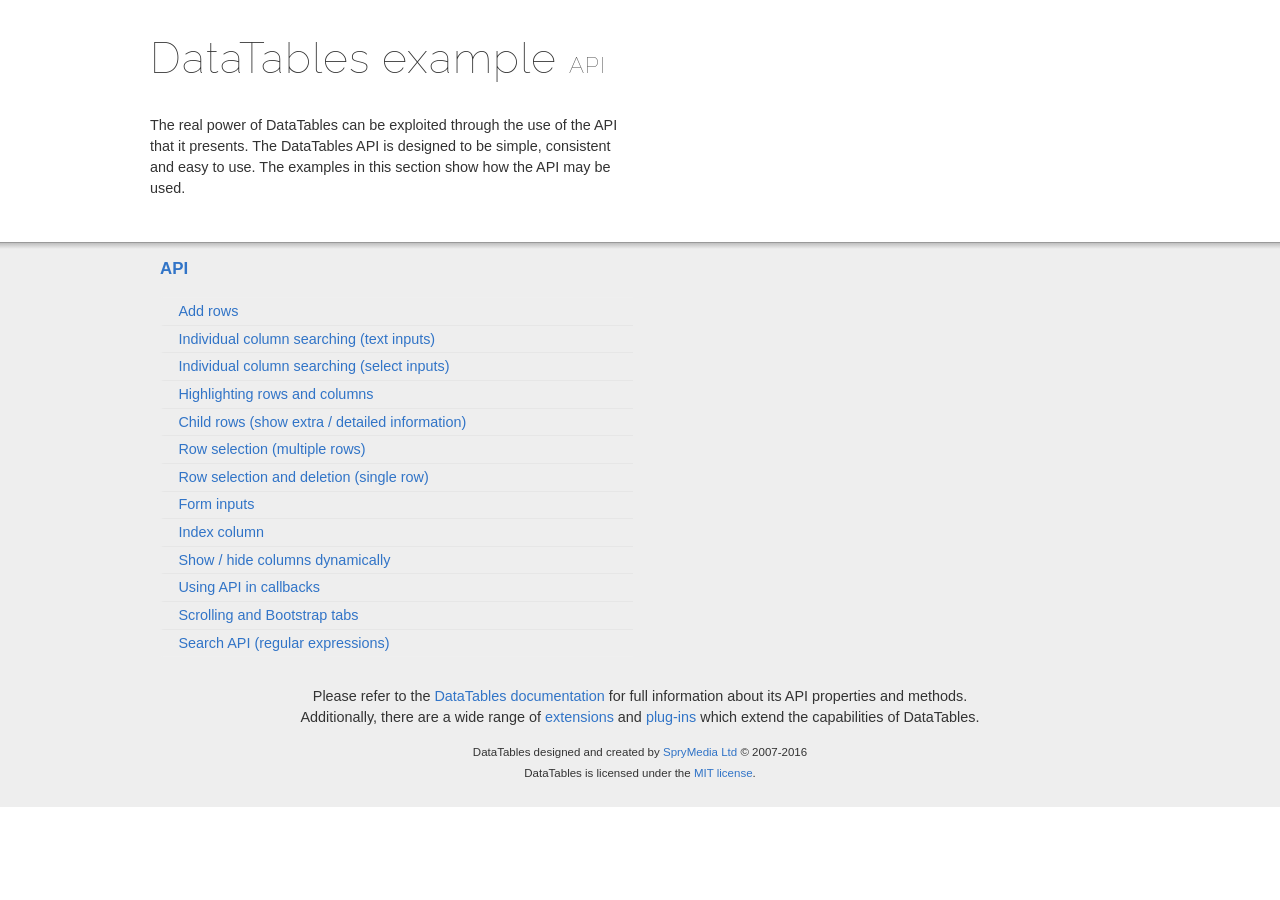
<file: project/DataTables-1.10.12/examples/api/index.html>
<!DOCTYPE html>
<html>
<head>
	<meta charset="utf-8">
	<link rel="shortcut icon" type="image/ico" href="http://www.datatables.net/favicon.ico">
	<meta name="viewport" content="initial-scale=1.0, maximum-scale=2.0">
	<link rel="stylesheet" type="text/css" href="../resources/syntax/shCore.css">
	<link rel="stylesheet" type="text/css" href="../resources/demo.css">
	<script type="text/javascript" language="javascript" src="//code.jquery.com/jquery-1.12.3.min.js">
	</script>
	<script type="text/javascript" language="javascript" src="../resources/syntax/shCore.js">
	</script>
	<script type="text/javascript" language="javascript" src="../resources/demo.js">
	</script>
	<title>DataTables examples - API</title>
</head>
<body class="dt-example">
	<div class="container">
		<section>
			<h1>DataTables example <span>API</span></h1>
			<div class="info">
				<p>The real power of DataTables can be exploited through the use of the API that it presents. The DataTables API is designed to be simple, consistent and easy to
				use. The examples in this section show how the API may be used.</p>
			</div>
		</section>
	</div>
	<section>
		<div class="footer">
			<div class="gradient"></div>
			<div class="liner">
				<div class="toc">
					<div class="toc-group">
						<h3><a href="./index.html">API</a></h3>
						<ul class="toc">
							<li>
								<a href="./add_row.html">Add rows</a>
							</li>
							<li>
								<a href="./multi_filter.html">Individual column searching (text inputs)</a>
							</li>
							<li>
								<a href="./multi_filter_select.html">Individual column searching (select inputs)</a>
							</li>
							<li>
								<a href="./highlight.html">Highlighting rows and columns</a>
							</li>
							<li>
								<a href="./row_details.html">Child rows (show extra / detailed information)</a>
							</li>
							<li>
								<a href="./select_row.html">Row selection (multiple rows)</a>
							</li>
							<li>
								<a href="./select_single_row.html">Row selection and deletion (single row)</a>
							</li>
							<li>
								<a href="./form.html">Form inputs</a>
							</li>
							<li>
								<a href="./counter_columns.html">Index column</a>
							</li>
							<li>
								<a href="./show_hide.html">Show / hide columns dynamically</a>
							</li>
							<li>
								<a href="./api_in_init.html">Using API in callbacks</a>
							</li>
							<li>
								<a href="./tabs_and_scrolling.html">Scrolling and Bootstrap tabs</a>
							</li>
							<li>
								<a href="./regex.html">Search API (regular expressions)</a>
							</li>
						</ul>
					</div>
				</div>
				<div class="epilogue">
					<p>Please refer to the <a href="http://www.datatables.net">DataTables documentation</a> for full information about its API properties and methods.<br>
					Additionally, there are a wide range of <a href="http://www.datatables.net/extensions">extensions</a> and <a href=
					"http://www.datatables.net/plug-ins">plug-ins</a> which extend the capabilities of DataTables.</p>
					<p class="copyright">DataTables designed and created by <a href="http://www.sprymedia.co.uk">SpryMedia Ltd</a> © 2007-2016<br>
					DataTables is licensed under the <a href="http://www.datatables.net/mit">MIT license</a>.</p>
				</div>
			</div>
		</div>
	</section>
</body>
</html>
</file>
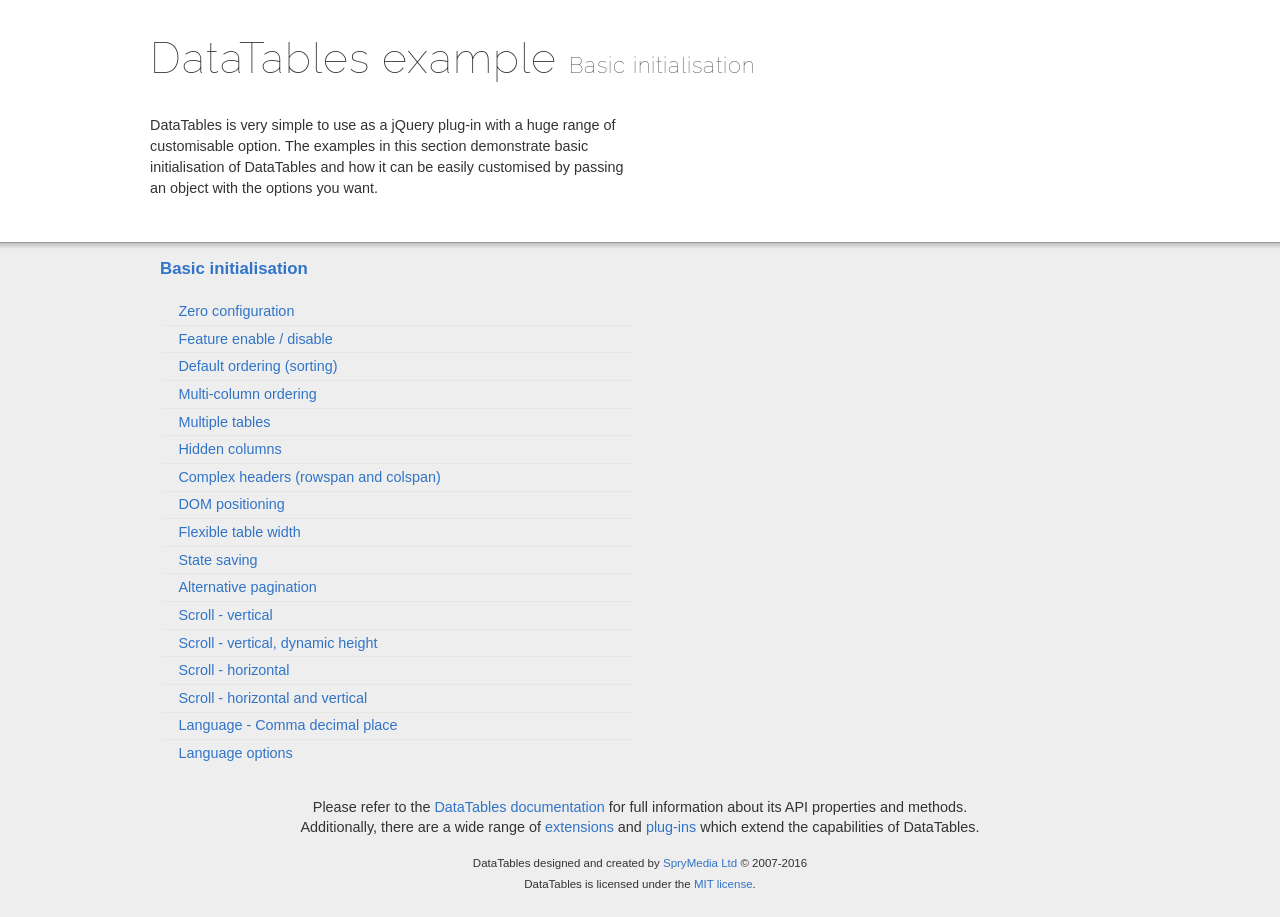
<file: project/DataTables-1.10.12/examples/basic_init/index.html>
<!DOCTYPE html>
<html>
<head>
	<meta charset="utf-8">
	<link rel="shortcut icon" type="image/ico" href="http://www.datatables.net/favicon.ico">
	<meta name="viewport" content="initial-scale=1.0, maximum-scale=2.0">
	<link rel="stylesheet" type="text/css" href="../resources/syntax/shCore.css">
	<link rel="stylesheet" type="text/css" href="../resources/demo.css">
	<script type="text/javascript" language="javascript" src="//code.jquery.com/jquery-1.12.3.min.js">
	</script>
	<script type="text/javascript" language="javascript" src="../resources/syntax/shCore.js">
	</script>
	<script type="text/javascript" language="javascript" src="../resources/demo.js">
	</script>
	<title>DataTables examples - Basic initialisation</title>
</head>
<body class="dt-example">
	<div class="container">
		<section>
			<h1>DataTables example <span>Basic initialisation</span></h1>
			<div class="info">
				<p>DataTables is very simple to use as a jQuery plug-in with a huge range of customisable option. The examples in this section demonstrate basic initialisation of
				DataTables and how it can be easily customised by passing an object with the options you want.</p>
			</div>
		</section>
	</div>
	<section>
		<div class="footer">
			<div class="gradient"></div>
			<div class="liner">
				<div class="toc">
					<div class="toc-group">
						<h3><a href="./index.html">Basic initialisation</a></h3>
						<ul class="toc">
							<li>
								<a href="./zero_configuration.html">Zero configuration</a>
							</li>
							<li>
								<a href="./filter_only.html">Feature enable / disable</a>
							</li>
							<li>
								<a href="./table_sorting.html">Default ordering (sorting)</a>
							</li>
							<li>
								<a href="./multi_col_sort.html">Multi-column ordering</a>
							</li>
							<li>
								<a href="./multiple_tables.html">Multiple tables</a>
							</li>
							<li>
								<a href="./hidden_columns.html">Hidden columns</a>
							</li>
							<li>
								<a href="./complex_header.html">Complex headers (rowspan and colspan)</a>
							</li>
							<li>
								<a href="./dom.html">DOM positioning</a>
							</li>
							<li>
								<a href="./flexible_width.html">Flexible table width</a>
							</li>
							<li>
								<a href="./state_save.html">State saving</a>
							</li>
							<li>
								<a href="./alt_pagination.html">Alternative pagination</a>
							</li>
							<li>
								<a href="./scroll_y.html">Scroll - vertical</a>
							</li>
							<li>
								<a href="./scroll_y_dynamic.html">Scroll - vertical, dynamic height</a>
							</li>
							<li>
								<a href="./scroll_x.html">Scroll - horizontal</a>
							</li>
							<li>
								<a href="./scroll_xy.html">Scroll - horizontal and vertical</a>
							</li>
							<li>
								<a href="./comma-decimal.html">Language - Comma decimal place</a>
							</li>
							<li>
								<a href="./language.html">Language options</a>
							</li>
						</ul>
					</div>
				</div>
				<div class="epilogue">
					<p>Please refer to the <a href="http://www.datatables.net">DataTables documentation</a> for full information about its API properties and methods.<br>
					Additionally, there are a wide range of <a href="http://www.datatables.net/extensions">extensions</a> and <a href=
					"http://www.datatables.net/plug-ins">plug-ins</a> which extend the capabilities of DataTables.</p>
					<p class="copyright">DataTables designed and created by <a href="http://www.sprymedia.co.uk">SpryMedia Ltd</a> © 2007-2016<br>
					DataTables is licensed under the <a href="http://www.datatables.net/mit">MIT license</a>.</p>
				</div>
			</div>
		</div>
	</section>
</body>
</html>
</file>
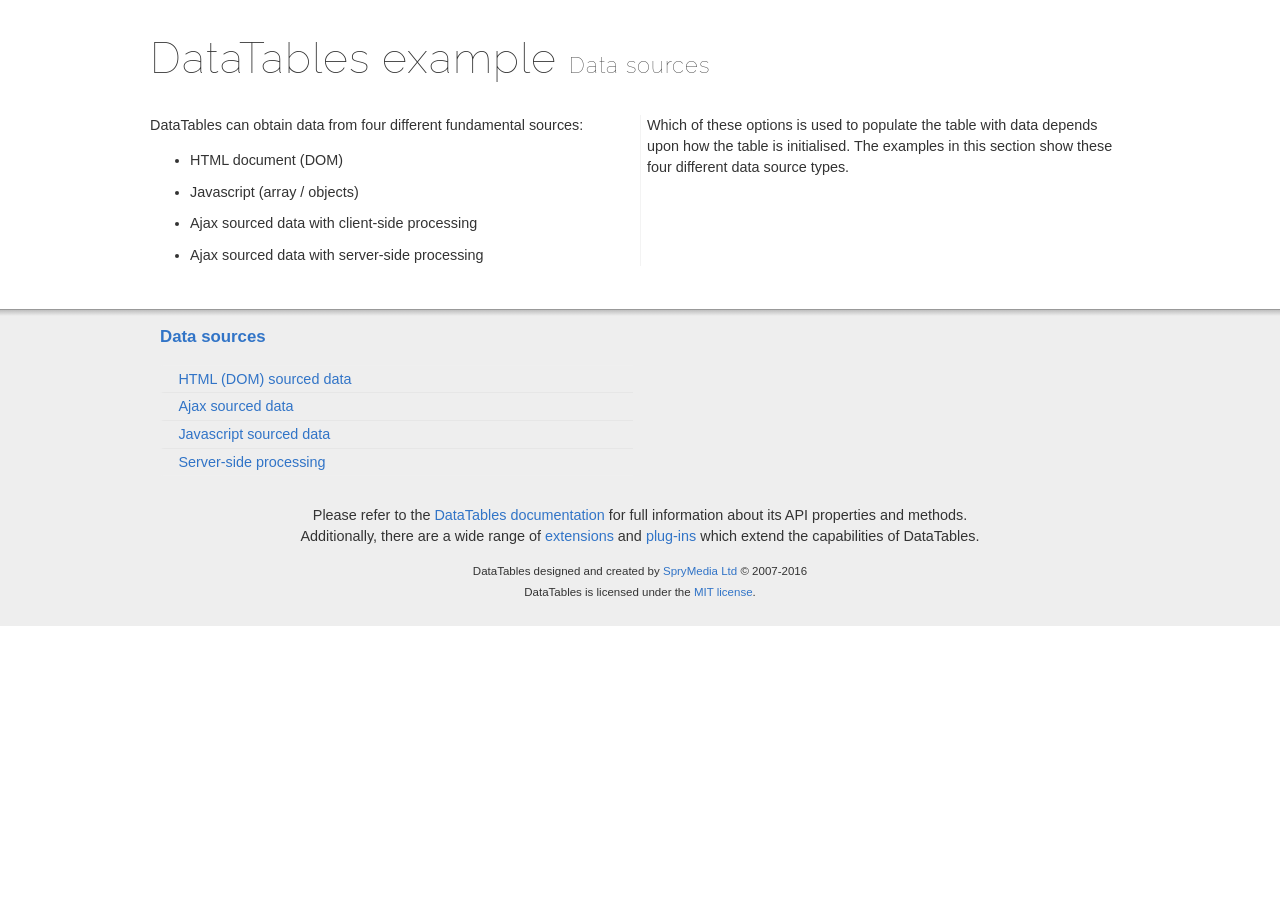
<file: project/DataTables-1.10.12/examples/data_sources/index.html>
<!DOCTYPE html>
<html>
<head>
	<meta charset="utf-8">
	<link rel="shortcut icon" type="image/ico" href="http://www.datatables.net/favicon.ico">
	<meta name="viewport" content="initial-scale=1.0, maximum-scale=2.0">
	<link rel="stylesheet" type="text/css" href="../resources/syntax/shCore.css">
	<link rel="stylesheet" type="text/css" href="../resources/demo.css">
	<script type="text/javascript" language="javascript" src="//code.jquery.com/jquery-1.12.3.min.js">
	</script>
	<script type="text/javascript" language="javascript" src="../resources/syntax/shCore.js">
	</script>
	<script type="text/javascript" language="javascript" src="../resources/demo.js">
	</script>
	<title>DataTables examples - Data sources</title>
</head>
<body class="dt-example">
	<div class="container">
		<section>
			<h1>DataTables example <span>Data sources</span></h1>
			<div class="info">
				<p>DataTables can obtain data from four different fundamental sources:</p>
				<ul class="markdown">
					<li>HTML document (DOM)</li>
					<li>Javascript (array / objects)</li>
					<li>Ajax sourced data with client-side processing</li>
					<li>Ajax sourced data with server-side processing</li>
				</ul>
				<p>Which of these options is used to populate the table with data depends upon how the table is initialised. The examples in this section show these four different
				data source types.</p>
			</div>
		</section>
	</div>
	<section>
		<div class="footer">
			<div class="gradient"></div>
			<div class="liner">
				<div class="toc">
					<div class="toc-group">
						<h3><a href="./index.html">Data sources</a></h3>
						<ul class="toc">
							<li>
								<a href="./dom.html">HTML (DOM) sourced data</a>
							</li>
							<li>
								<a href="./ajax.html">Ajax sourced data</a>
							</li>
							<li>
								<a href="./js_array.html">Javascript sourced data</a>
							</li>
							<li>
								<a href="./server_side.html">Server-side processing</a>
							</li>
						</ul>
					</div>
				</div>
				<div class="epilogue">
					<p>Please refer to the <a href="http://www.datatables.net">DataTables documentation</a> for full information about its API properties and methods.<br>
					Additionally, there are a wide range of <a href="http://www.datatables.net/extensions">extensions</a> and <a href=
					"http://www.datatables.net/plug-ins">plug-ins</a> which extend the capabilities of DataTables.</p>
					<p class="copyright">DataTables designed and created by <a href="http://www.sprymedia.co.uk">SpryMedia Ltd</a> © 2007-2016<br>
					DataTables is licensed under the <a href="http://www.datatables.net/mit">MIT license</a>.</p>
				</div>
			</div>
		</div>
	</section>
</body>
</html>
</file>
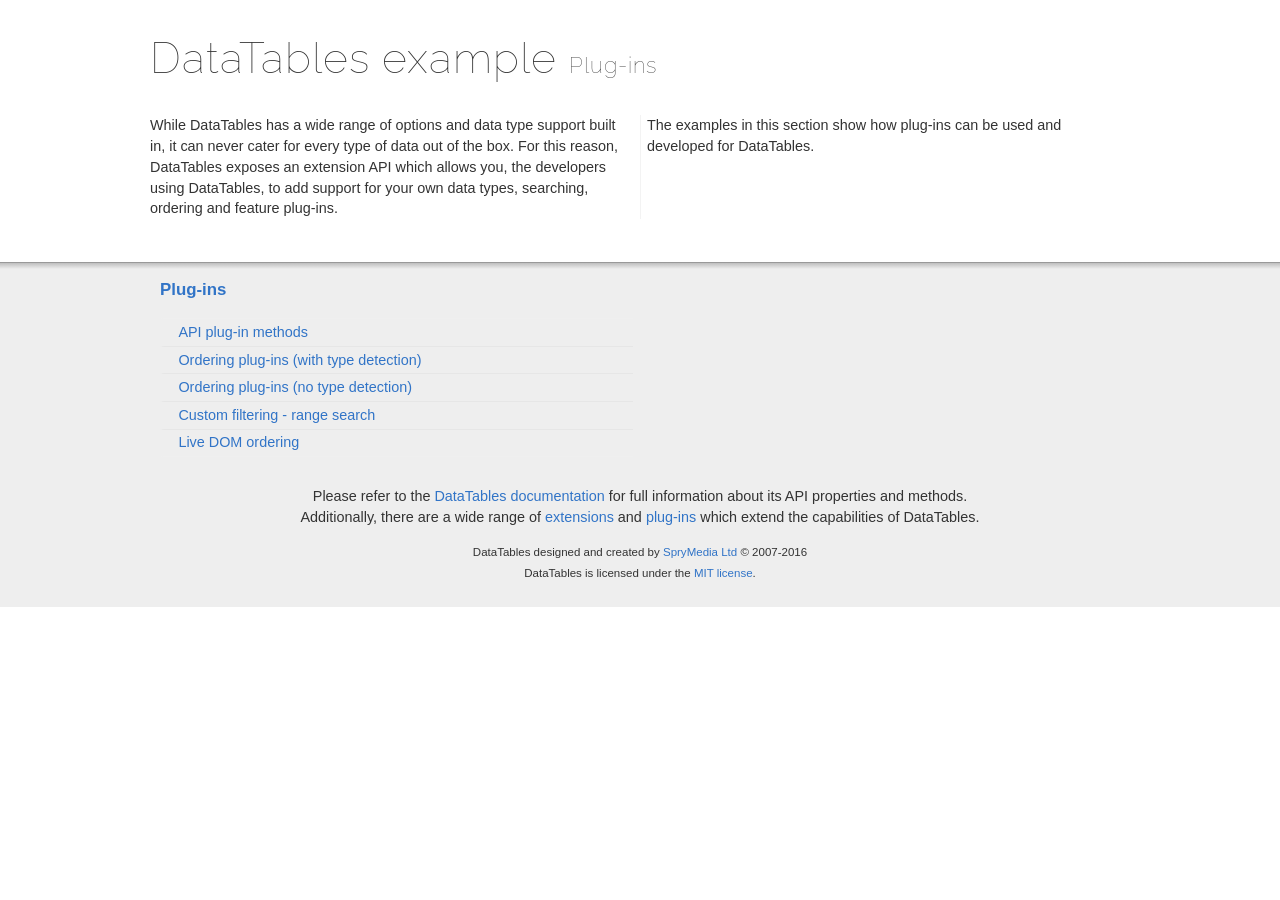
<file: project/DataTables-1.10.12/examples/plug-ins/index.html>
<!DOCTYPE html>
<html>
<head>
	<meta charset="utf-8">
	<link rel="shortcut icon" type="image/ico" href="http://www.datatables.net/favicon.ico">
	<meta name="viewport" content="initial-scale=1.0, maximum-scale=2.0">
	<link rel="stylesheet" type="text/css" href="../resources/syntax/shCore.css">
	<link rel="stylesheet" type="text/css" href="../resources/demo.css">
	<script type="text/javascript" language="javascript" src="//code.jquery.com/jquery-1.12.3.min.js">
	</script>
	<script type="text/javascript" language="javascript" src="../resources/syntax/shCore.js">
	</script>
	<script type="text/javascript" language="javascript" src="../resources/demo.js">
	</script>
	<title>DataTables examples - Plug-ins</title>
</head>
<body class="dt-example">
	<div class="container">
		<section>
			<h1>DataTables example <span>Plug-ins</span></h1>
			<div class="info">
				<p>While DataTables has a wide range of options and data type support built in, it can never cater for every type of data out of the box. For this reason,
				DataTables exposes an extension API which allows you, the developers using DataTables, to add support for your own data types, searching, ordering and feature
				plug-ins.</p>
				<p>The examples in this section show how plug-ins can be used and developed for DataTables.</p>
			</div>
		</section>
	</div>
	<section>
		<div class="footer">
			<div class="gradient"></div>
			<div class="liner">
				<div class="toc">
					<div class="toc-group">
						<h3><a href="./index.html">Plug-ins</a></h3>
						<ul class="toc">
							<li>
								<a href="./api.html">API plug-in methods</a>
							</li>
							<li>
								<a href="./sorting_auto.html">Ordering plug-ins (with type detection)</a>
							</li>
							<li>
								<a href="./sorting_manual.html">Ordering plug-ins (no type detection)</a>
							</li>
							<li>
								<a href="./range_filtering.html">Custom filtering - range search</a>
							</li>
							<li>
								<a href="./dom_sort.html">Live DOM ordering</a>
							</li>
						</ul>
					</div>
				</div>
				<div class="epilogue">
					<p>Please refer to the <a href="http://www.datatables.net">DataTables documentation</a> for full information about its API properties and methods.<br>
					Additionally, there are a wide range of <a href="http://www.datatables.net/extensions">extensions</a> and <a href=
					"http://www.datatables.net/plug-ins">plug-ins</a> which extend the capabilities of DataTables.</p>
					<p class="copyright">DataTables designed and created by <a href="http://www.sprymedia.co.uk">SpryMedia Ltd</a> © 2007-2016<br>
					DataTables is licensed under the <a href="http://www.datatables.net/mit">MIT license</a>.</p>
				</div>
			</div>
		</div>
	</section>
</body>
</html>
</file>
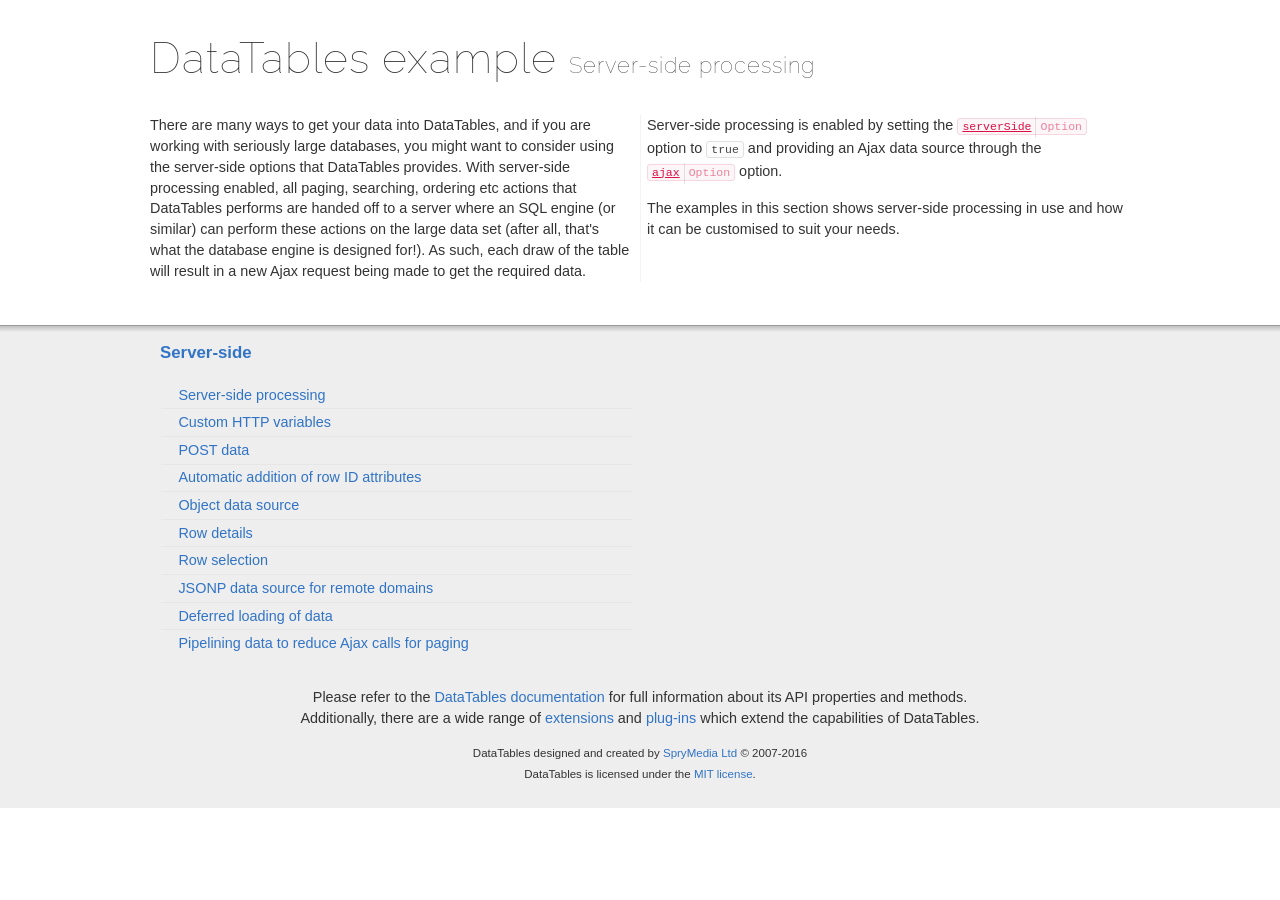
<file: project/DataTables-1.10.12/examples/server_side/index.html>
<!DOCTYPE html>
<html>
<head>
	<meta charset="utf-8">
	<link rel="shortcut icon" type="image/ico" href="http://www.datatables.net/favicon.ico">
	<meta name="viewport" content="initial-scale=1.0, maximum-scale=2.0">
	<link rel="stylesheet" type="text/css" href="../resources/syntax/shCore.css">
	<link rel="stylesheet" type="text/css" href="../resources/demo.css">
	<script type="text/javascript" language="javascript" src="//code.jquery.com/jquery-1.12.3.min.js">
	</script>
	<script type="text/javascript" language="javascript" src="../resources/syntax/shCore.js">
	</script>
	<script type="text/javascript" language="javascript" src="../resources/demo.js">
	</script>
	<title>DataTables examples - Server-side processing</title>
</head>
<body class="dt-example">
	<div class="container">
		<section>
			<h1>DataTables example <span>Server-side processing</span></h1>
			<div class="info">
				<p>There are many ways to get your data into DataTables, and if you are working with seriously large databases, you might want to consider using the server-side
				options that DataTables provides. With server-side processing enabled, all paging, searching, ordering etc actions that DataTables performs are handed off to a
				server where an SQL engine (or similar) can perform these actions on the large data set (after all, that's what the database engine is designed for!). As such,
				each draw of the table will result in a new Ajax request being made to get the required data.</p>
				<p>Server-side processing is enabled by setting the <a href="//datatables.net/reference/option/serverSide"><code class="option" title=
				"DataTables initialisation option">serverSide</code></a> option to <code>true</code> and providing an Ajax data source through the <a href=
				"//datatables.net/reference/option/ajax"><code class="option" title="DataTables initialisation option">ajax</code></a> option.</p>
				<p>The examples in this section shows server-side processing in use and how it can be customised to suit your needs.</p>
			</div>
		</section>
	</div>
	<section>
		<div class="footer">
			<div class="gradient"></div>
			<div class="liner">
				<div class="toc">
					<div class="toc-group">
						<h3><a href="./index.html">Server-side</a></h3>
						<ul class="toc">
							<li>
								<a href="./simple.html">Server-side processing</a>
							</li>
							<li>
								<a href="./custom_vars.html">Custom HTTP variables</a>
							</li>
							<li>
								<a href="./post.html">POST data</a>
							</li>
							<li>
								<a href="./ids.html">Automatic addition of row ID attributes</a>
							</li>
							<li>
								<a href="./object_data.html">Object data source</a>
							</li>
							<li>
								<a href="./row_details.html">Row details</a>
							</li>
							<li>
								<a href="./select_rows.html">Row selection</a>
							</li>
							<li>
								<a href="./jsonp.html">JSONP data source for remote domains</a>
							</li>
							<li>
								<a href="./defer_loading.html">Deferred loading of data</a>
							</li>
							<li>
								<a href="./pipeline.html">Pipelining data to reduce Ajax calls for paging</a>
							</li>
						</ul>
					</div>
				</div>
				<div class="epilogue">
					<p>Please refer to the <a href="http://www.datatables.net">DataTables documentation</a> for full information about its API properties and methods.<br>
					Additionally, there are a wide range of <a href="http://www.datatables.net/extensions">extensions</a> and <a href=
					"http://www.datatables.net/plug-ins">plug-ins</a> which extend the capabilities of DataTables.</p>
					<p class="copyright">DataTables designed and created by <a href="http://www.sprymedia.co.uk">SpryMedia Ltd</a> © 2007-2016<br>
					DataTables is licensed under the <a href="http://www.datatables.net/mit">MIT license</a>.</p>
				</div>
			</div>
		</div>
	</section>
</body>
</html>
</file>
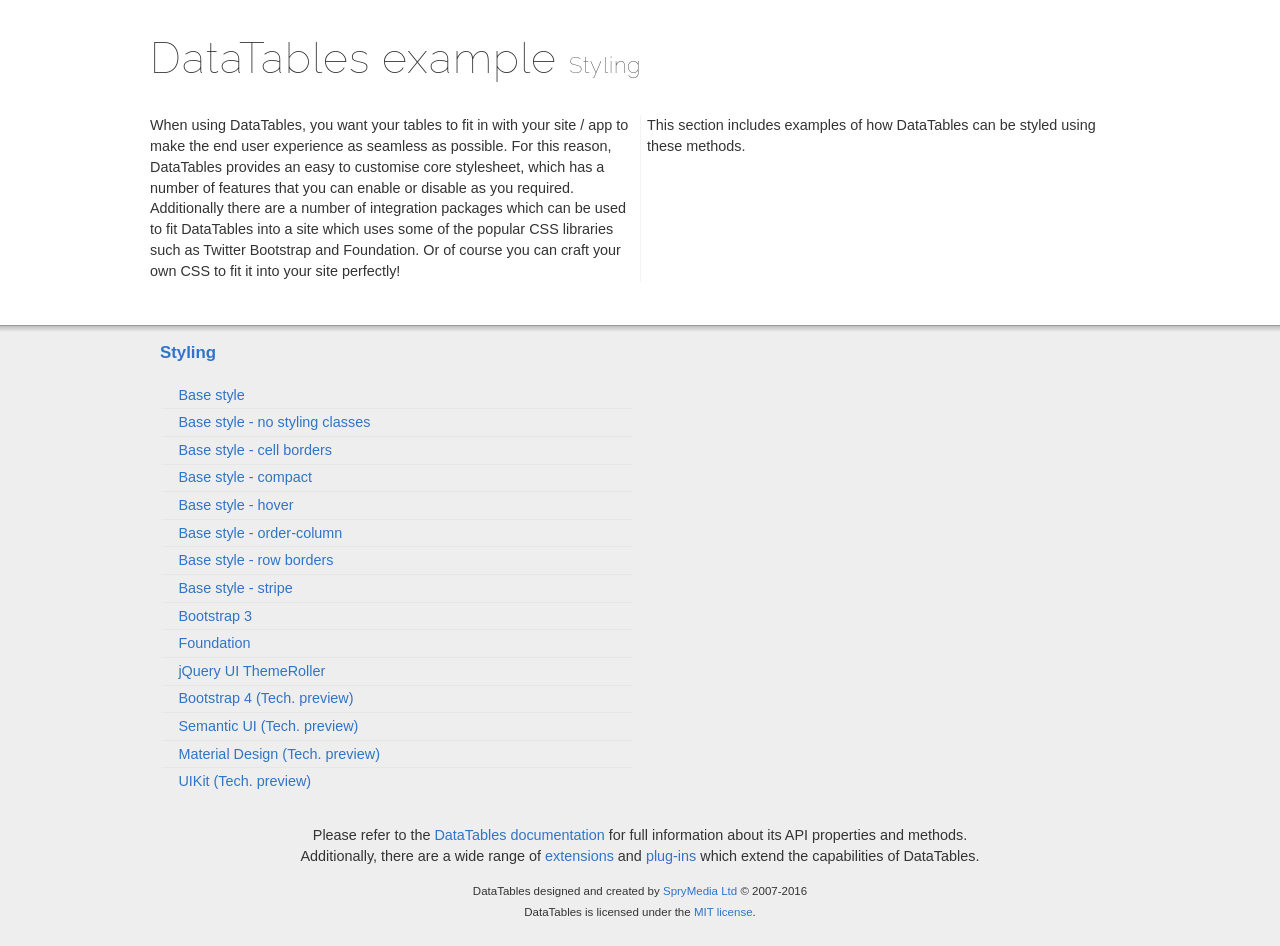
<file: project/DataTables-1.10.12/examples/styling/index.html>
<!DOCTYPE html>
<html>
<head>
	<meta charset="utf-8">
	<link rel="shortcut icon" type="image/ico" href="http://www.datatables.net/favicon.ico">
	<meta name="viewport" content="initial-scale=1.0, maximum-scale=2.0">
	<link rel="stylesheet" type="text/css" href="../resources/syntax/shCore.css">
	<link rel="stylesheet" type="text/css" href="../resources/demo.css">
	<script type="text/javascript" language="javascript" src="//code.jquery.com/jquery-1.12.3.min.js">
	</script>
	<script type="text/javascript" language="javascript" src="../resources/syntax/shCore.js">
	</script>
	<script type="text/javascript" language="javascript" src="../resources/demo.js">
	</script>
	<title>DataTables examples - Styling</title>
</head>
<body class="dt-example">
	<div class="container">
		<section>
			<h1>DataTables example <span>Styling</span></h1>
			<div class="info">
				<p>When using DataTables, you want your tables to fit in with your site / app to make the end user experience as seamless as possible. For this reason, DataTables
				provides an easy to customise core stylesheet, which has a number of features that you can enable or disable as you required. Additionally there are a number of
				integration packages which can be used to fit DataTables into a site which uses some of the popular CSS libraries such as Twitter Bootstrap and Foundation. Or of
				course you can craft your own CSS to fit it into your site perfectly!</p>
				<p>This section includes examples of how DataTables can be styled using these methods.</p>
			</div>
		</section>
	</div>
	<section>
		<div class="footer">
			<div class="gradient"></div>
			<div class="liner">
				<div class="toc">
					<div class="toc-group">
						<h3><a href="./index.html">Styling</a></h3>
						<ul class="toc">
							<li>
								<a href="./display.html">Base style</a>
							</li>
							<li>
								<a href="./no-classes.html">Base style - no styling classes</a>
							</li>
							<li>
								<a href="./cell-border.html">Base style - cell borders</a>
							</li>
							<li>
								<a href="./compact.html">Base style - compact</a>
							</li>
							<li>
								<a href="./hover.html">Base style - hover</a>
							</li>
							<li>
								<a href="./order-column.html">Base style - order-column</a>
							</li>
							<li>
								<a href="./row-border.html">Base style - row borders</a>
							</li>
							<li>
								<a href="./stripe.html">Base style - stripe</a>
							</li>
							<li>
								<a href="./bootstrap.html">Bootstrap 3</a>
							</li>
							<li>
								<a href="./foundation.html">Foundation</a>
							</li>
							<li>
								<a href="./jqueryUI.html">jQuery UI ThemeRoller</a>
							</li>
							<li>
								<a href="./bootstrap4.html">Bootstrap 4 (Tech. preview)</a>
							</li>
							<li>
								<a href="./semanticui.html">Semantic UI (Tech. preview)</a>
							</li>
							<li>
								<a href="./material.html">Material Design (Tech. preview)</a>
							</li>
							<li>
								<a href="./uikit.html">UIKit (Tech. preview)</a>
							</li>
						</ul>
					</div>
				</div>
				<div class="epilogue">
					<p>Please refer to the <a href="http://www.datatables.net">DataTables documentation</a> for full information about its API properties and methods.<br>
					Additionally, there are a wide range of <a href="http://www.datatables.net/extensions">extensions</a> and <a href=
					"http://www.datatables.net/plug-ins">plug-ins</a> which extend the capabilities of DataTables.</p>
					<p class="copyright">DataTables designed and created by <a href="http://www.sprymedia.co.uk">SpryMedia Ltd</a> © 2007-2016<br>
					DataTables is licensed under the <a href="http://www.datatables.net/mit">MIT license</a>.</p>
				</div>
			</div>
		</div>
	</section>
</body>
</html>
</file>
<file: project/bootstrap-news-template/css/style.css>
/**********************************/
/********** General CSS ***********/
/**********************************/
body {
    color: #000000;
    font-family: 'Montserrat', sans-serif;
    font-weight: 400;
    background: #ffffff;
}

a {
    color: #17033a;
    transition: 0.5s;
}

a:hover,
a:active,
a:focus {
    color: #000000;
    outline: none;
    text-decoration: none;
}

p {
    padding: 0;
    margin: 0 0 15px 0;
    color: #000000;
}

h1,
h2,
h3,
h4,
h5,
h6 {
    margin: 0 0 15px 0;
    padding: 0;
    color: #000000;
    font-weight: 600;
}

h4,
h5,
h6 {
    font-weight: 400;
}

.back-to-top {
    position: fixed;
    display: none;
    background: #17033a;
    color: #ffffff;
    width: 35px;
    height: 35px;
    text-align: center;
    line-height: 1;
    font-size: 16px;
    right: 15px;
    bottom: 15px;
    transition: background 0.5s;
    border-radius: 4px;
    z-index: 11;
}

.back-to-top:hover {
    background: #000000;
}

.back-to-top i {
    padding-top: 9px;
    color: #ffffff;
}


/**********************************/
/********* Form Input CSS *********/
/**********************************/
.form-control,
.custom-select {
    width: 100%;
    height: 35px;
    padding: 5px 15px;
    color: #999999;
    border: 1px solid #cccccc;
    margin-bottom: 15px
}

.form-control:focus,
.custom-select:focus {
    box-shadow: none;
    border-color: #17033a;
}

.custom-radio,
.custom-checkbox {
    margin-bottom: 15px;
}

.custom-radio .custom-control-label::before,
.custom-checkbox .custom-control-label::before {
    border-color: #cccccc;
}

.custom-radio .custom-control-input:checked~.custom-control-label::before,
.custom-checkbox .custom-control-input:checked~.custom-control-label::before {
    color: #ffffff;
    background: #17033a;
}

button.btn {
    color: #ffffff;
    background: #000000;
    border: 1px solid #000000;
}

button.btn:hover {
    color: #ffffff;
    background: #17033a;
    border-color: #17033a;
}


/**********************************/
/*********** Top Bar CSS **********/
/**********************************/
.top-bar {
    padding: 2px 0;
    background: #000000;
}

.top-bar .tb-contact p {
    display: inline-block;
    margin: 0;
    color: #610fed;
    font-size: 14px;
}

.top-bar .tb-contact p i {
    margin-right: 6px;
}

.top-bar .tb-contact p:first-child {
    margin-right: 15px;
}

.top-bar .tb-menu {
    font-size: 0;
    text-align: right;
}

.top-bar .tb-menu a {
    color: #6218e1;
    font-size: 14px;
    margin: 0 8px;
}

.top-bar .tb-menu a:hover {
    color: #ffffff;
}

.top-bar .tb-menu a:last-child {
    margin-right: 0;
}

.top-bar .tb-menu a::after {
    position: absolute;
    content: "/";
    margin: 1px 0 0 6px;
    color: #17033a;
    font-size: 14px;
}

.top-bar .tb-menu a:last-child::after {
    display: none;
}

@media (max-width: 768px) {
    .top-bar .tb-contact,
    .top-bar .tb-menu {
        text-align: center;
    }
}


/**********************************/
/*********** Brand CSS ************/
/**********************************/
.brand {
    margin: 15px 0;
    background: #ffffff;
}

.brand .b-logo {
    text-align: left;
    overflow: hidden;
}

.brand .b-logo a img {
    max-width: 100%;
    max-height: 60px;
}

.brand .b-ads {
    overflow: hidden;
}

.brand .b-ads a img {
    max-width: 100%;
    max-height: 100%;
}

.brand .b-search {
    width: 100%;
}

.brand .b-search input[type=text] {
    width: 100%;
    height: 40px;
    padding: 0 15px;
    color: #666666;
    border: 1px solid #cccccc;
    border-radius: 4px;
}

.brand .b-search input[type=text]:focus {
    border-color: #17033a;
}

.brand .b-search button {
    position: absolute;
    width: 40px;
    height: 40px;
    top: 0;
    right: 15px;
    border: none;
    background: none;
    color: #17033a;
    border-radius: 0 4px 4px 0;
}

.brand .b-search button:hover {
    background: #17033a;
    color: #ffffff;
}

@media (min-width: 768px) {
    .brand {
        max-height: 90px;
    }
}

@media (max-width: 767.98px) {
    .brand .b-logo,
    .brand .b-ads,
    .brand .b-search {
        text-align: center;
        margin-bottom: 15px;
    }
    
    .brand .b-search {
        margin-bottom: 0;
    }
}


/**********************************/
/*********** Nav Bar CSS **********/
/**********************************/
.nav-bar {
    position: relative;
}

.nav-bar.nav-sticky {
    position: fixed;
    top: 0;
    width: 100%;
    box-shadow: 0 2px 5px rgba(0, 0, 0, .3);
    z-index: 999;
}

.nav-bar .navbar {
    height: 100%;
    padding: 0;
}

.navbar-dark .navbar-nav .nav-link,
.navbar-dark .navbar-nav .nav-link:focus,
.navbar-dark .navbar-nav .nav-link:hover,
.navbar-dark .navbar-nav .nav-link.active {
    padding: 10px 10px 8px 10px;
    color: #ffffff;
}

.navbar-dark .navbar-nav .nav-link:hover,
.navbar-dark .navbar-nav .nav-link.active {
    border-bottom: 2px solid #000000;
    transition: none;
}

.nav-bar .dropdown-menu {
    margin-top: 0;
    border: 0;
    border-radius: 0;
    background: #f8f9fa;
}

@media (min-width: 768px) {
    .nav-bar,
    .nav-bar .navbar {
        background: #17033a !important;
    }
    
    .nav-bar .navbar-brand {
        display: none;
    }
    
    .nav-bar a.nav-link {
        padding: 8px 15px;
        font-size: 15px;
        text-transform: uppercase;
    }
}

@media (max-width: 768px) {   
    .nav-bar,
    .nav-bar .navbar {
        padding: 3px 0;
        background: #17033a !important;
    }
    
    .nav-bar a.nav-link {
        padding: 5px;
    }
    
    .nav-bar .dropdown-menu {
        box-shadow: none;
    }
    
    .nav-bar .social {
        display: none;
    }
}

.nav-bar .social {
    font-size: 0;
    overflow: hidden;
}

.nav-bar .social a {
    display: inline-block;
    margin-left: 5px;
    width: 30px;
    height: 30px;
    padding: 3px 0;
    text-align: center;
    font-size: 14px;
    background: #17033a;
    border: 1px solid #ffffff;
    border-radius: 4px;
}

.nav-bar .social a:hover {
    background: #ffffff;
    border: 1px solid #ffffff;
}

.nav-bar .social a i {
    color: #ffffff;
}

.nav-bar .social a:hover i {
    color: #17033a;
}


/**********************************/
/********** Top News CSS **********/
/**********************************/
.top-news {
    position: relative;
    width: 100%;
    padding: 30px 0 0 0;
}

.top-news .tn-img {
    position: relative;
    overflow: hidden;
}

.top-news .tn-img img {
    width: 100%;
}

.top-news .tn-img:hover img {
    filter: blur(3px);
    -webkit-filter: blur(3px);
}

.top-news .tn-title {
    position: absolute;
    top: 0; 
    right: 0;
    bottom: 0; 
    left: 0;
    padding: 15px 10px 15px 20px;
    background-image: linear-gradient(rgba(0, 0, 0, .0), rgba(0, 0, 0, .3), rgba(0, 0, 0, .9));
    display: flex;
    align-items: flex-end;
}

.top-news .tn-title a {
    display: block;
    width: 100%;
    color: #ffffff;
    font-size: 18px;
    font-weight: 400;
    transition: .3s;
}

.top-news .tn-left .tn-title a {
    font-size: 30px;
    font-weight: 600;
}

.top-news .tn-title a:hover {
    color: #17033a;
}

.top-news .tn-left {
    margin-bottom: 30px;
}

.top-news .tn-right {
    margin-bottom: 60px;
    padding: 0 30px;
}

.top-news .tn-right .col-md-6 {
    padding: 0;
}

.top-news .slick-prev,
.top-news .slick-next {
    width: 28px;
    height: 28px;
    z-index: 1;
    transition: .5s;
    color: #ffffff;
    background: #000000;
    border-radius: 4px;
}

.top-news .slick-prev {
    left: 30px;
}

.top-news .slick-next {
    right: 30px;
}

.top-news .slick-prev:hover,
.top-news .slick-prev:focus,
.top-news .slick-next:hover,
.top-news .slick-next:focus {
    color: #ffffff;
    background: #17033a;
}

.top-news .slick-prev::before,
.top-news .slick-next::before {
    font-family: "Font Awesome 5 Free";
    font-size: 18px;
    font-weight: 900;
    color: #ffffff;
}

.top-news .slick-prev::before {
    content: "\f104";
}

.top-news .slick-next::before {
    content: "\f105";
}


/**********************************/
/******* Category News CSS ********/
/**********************************/
.cat-news {
    position: relative;
    width: 100%;
    padding: 0;
}

.cat-news .col-md-6 {
    margin-bottom: 30px;
}

.cat-news h2 {
    color: #000000;
    margin-bottom: 30px;
    padding-bottom: 15px;
    border-bottom: 3px double #000000;
}

.cat-news .cn-img {
    position: relative;
    overflow: hidden;
}

.cat-news .cn-img img {
    width: 100%;
}

.cat-news .cn-img:hover img {
    filter: blur(3px);
    -webkit-filter: blur(3px);
}

.cat-news .cn-title {
    position: absolute;
    top: 0; 
    right: 0;
    bottom: 0; 
    left: 0;
    padding: 15px 10px 15px 20px;
    background-image: linear-gradient(rgba(0, 0, 0, .0), rgba(0, 0, 0, .3), rgba(0, 0, 0, .9));
    display: flex;
    align-items: flex-end;
}

.cat-news .cn-title a {
    display: block;
    width: 100%;
    color: #ffffff;
    font-size: 18px;
    font-weight: 400;
    transition: .3s;
}

.cat-news .cn-title a:hover {
    color: #17033a;
}

.cat-news .slick-prev,
.cat-news .slick-next {
    top: -62px;
    width: 28px;
    height: 28px;
    z-index: 1;
    transition: .5s;
    color: #ffffff;
    background: #000000;
    border-radius: 4px;
}

.cat-news .slick-prev {
    left: calc(100% - 85px);
}

.cat-news .slick-next {
    right: 14px;
}

.cat-news .slick-prev:hover,
.cat-news .slick-prev:focus,
.cat-news .slick-next:hover,
.cat-news .slick-next:focus {
    color: #ffffff;
    background: #17033a;
}

.cat-news .slick-prev::before,
.cat-news .slick-next::before {
    font-family: "Font Awesome 5 Free";
    font-size: 18px;
    font-weight: 900;
    color: #ffffff;
}

.cat-news .slick-prev::before {
    content: "\f104";
}

.cat-news .slick-next::before {
    content: "\f105";
}


/**********************************/
/********** Tab News CSS **********/
/**********************************/
.tab-news {
    position: relative;
}

.tab-news .col-md-6 {
    margin-bottom: 60px;
}

.tab-news .nav.nav-pills .nav-link {
    color: #ffffff;
    background: #000000;
    border-radius: 0;
}

.tab-news .nav.nav-pills .nav-link:hover,
.tab-news .nav.nav-pills .nav-link.active {
    color: #ffffff;
    background: #17033a;
}

.tab-news .tab-content {
    padding: 30px 15px 15px 15px;
    background: rgba(0, 0, 0, .05);
}

.tab-news .tn-news {
    display: flex;
    align-items: center;
    margin-bottom: 15px;
    background: #ffffff;
}

.tab-news .tn-img {
    width: 150px;
}

.tab-news .tn-img img {
    width: 150px;
}

.tab-news .tn-title {
    padding: 10px 15px;
}

.tab-news .tn-title a {
    color: #000000;
    font-size: 18px;
    font-weight: 400;
    transition: all .3s;
}

.tab-news .tn-title a:hover {
    color: #17033a;
}



/**********************************/
/********** Main News CSS *********/
/**********************************/
.main-news {
    position: relative;
    width: 100%;
    margin-bottom: 30px;
}

.main-news .col-md-4 {
    margin-bottom: 30px;
}

.main-news .mn-img {
    position: relative;
    overflow: hidden;
}

.main-news .mn-img img {
    width: 100%;
}

.main-news .mn-img:hover img {
    filter: blur(3px);
    -webkit-filter: blur(3px);
}

.main-news .mn-title {
    position: absolute;
    top: 0; 
    right: 0;
    bottom: 0; 
    left: 0;
    padding: 15px 10px 15px 20px;
    background-image: linear-gradient(rgba(0, 0, 0, .0), rgba(0, 0, 0, .3), rgba(0, 0, 0, .9));
    display: flex;
    align-items: flex-end;
}

.main-news .mn-title a {
    display: block;
    width: 100%;
    color: #ffffff;
    font-size: 18px;
    font-weight: 400;
    transition: .3s;
}

.main-news .mn-title a:hover {
    color: #17033a;
}

.main-news .mn-list {
    margin-bottom: 30px;
}

.main-news .mn-list h2 {
    color: #000000;
    margin-bottom: 30px;
    padding-bottom: 15px;
    border-bottom: 3px double #000000;
}

.main-news .mn-list ul {
    margin: 0;
    padding: 0;
    list-style: none;
}

.main-news .mn-list ul li {
    margin: 0 0 12px 22px; 
}

.main-news .mn-list ul li:last-child {
    margin-bottom: 0; 
}

.main-news .mn-list ul li a {
    color: #000000;
    display: block;
    line-height: 23px;
}

.main-news .mn-list ul li::before {
    position: absolute;
    content: '\f061';
    font-family: 'Font Awesome 5 Free';
    font-weight: 900;
    color: #000000;
    left: 1px;
}

.main-news .mn-list ul li a:hover {
    color: #17033a;
}


/**********************************/
/********* Breadcrumb CSS *********/
/**********************************/
.breadcrumb-wrap {
    position: relative;
    width: 100%;
    background: #ffffff;
}

.breadcrumb-wrap .breadcrumb {
    margin: 25px 0 0 0;
    padding: 0;
    background: none;
}

.breadcrumb-wrap .breadcrumb .breadcrumb-item + .breadcrumb-item::before {
    color: #353535;
}

.breadcrumb-wrap .breadcrumb .breadcrumb-item.active {
    color: #353535;
}


/**********************************/
/********* Single News CSS ********/
/**********************************/
.single-news {
    position: relative;
    width: 100%;
    padding: 25px 0 0 0;
    margin-bottom: 15px;
}

.single-news .sn-img {
    position: relative;
    overflow: hidden;
}

.single-news .sn-img img {
    width: 100%;
}

.single-news .sn-content {
    position: relative;
    width: 100%;
    padding: 30px 0;
}

.single-news .sn-content h1.sn-title {
    display: block;
    width: 100%;
    color: #000000;
}

.single-news .sn-related {
    margin-bottom: 45px;
}

.single-news .sn-related h2 {
    color: #000000;
    margin-bottom: 30px;
    padding-bottom: 15px;
    border-bottom: 3px double #000000;
}

.single-news .sn-slider .sn-img {
    position: relative;
    overflow: hidden;
}

.single-news .sn-slider .sn-img img {
    width: 100%;
}

.single-news .sn-slider .sn-img:hover img {
    filter: blur(3px);
    -webkit-filter: blur(3px);
}

.single-news .sn-slider .sn-title {
    position: absolute;
    top: 0; 
    right: 0;
    bottom: 0; 
    left: 0;
    padding: 15px 10px 15px 20px;
    background-image: linear-gradient(rgba(0, 0, 0, .0), rgba(0, 0, 0, .3), rgba(0, 0, 0, .9));
    display: flex;
    align-items: flex-end;
}

.single-news .sn-slider .sn-title a {
    display: block;
    width: 100%;
    color: #ffffff;
    font-size: 18px;
    font-weight: 400;
    transition: .3s;
}

.single-news .sn-slider .sn-title a:hover {
    color: #17033a;
}

.single-news .sn-slider .slick-prev,
.single-news .sn-slider .slick-next {
    top: -62px;
    width: 28px;
    height: 28px;
    z-index: 1;
    transition: .5s;
    color: #ffffff;
    background: #000000;
    border-radius: 4px;
}

.single-news .sn-slider .slick-prev {
    left: calc(100% - 85px);
}

.single-news .sn-slider .slick-next {
    right: 14px;
}

.single-news .sn-slider .slick-prev:hover,
.single-news .sn-slider .slick-prev:focus,
.single-news .sn-slider .slick-next:hover,
.single-news .sn-slider .slick-next:focus {
    color: #ffffff;
    background: #17033a;
}

.single-news .sn-slider .slick-prev::before,
.single-news .sn-slider .slick-next::before {
    font-family: "Font Awesome 5 Free";
    font-size: 18px;
    font-weight: 900;
    color: #ffffff;
}

.single-news .sn-slider .slick-prev::before {
    content: "\f104";
}

.single-news .sn-slider .slick-next::before {
    content: "\f105";
}


/**********************************/
/*********** Sidebar CSS **********/
/**********************************/
.sidebar {
    position: relative;
    width: 100%;
}

.sidebar .sidebar-widget {
    position: relative;
    width: 100%;
    margin-bottom: 45px;
}

.sidebar .sidebar-widget h2.sw-title {
    color: #000000;
    margin-bottom: 30px;
    padding-bottom: 15px;
    border-bottom: 3px double #000000;
}

.sidebar .sidebar-widget .news-list {
    position: relative;
    margin-bottom: 30px;
}

.sidebar .news-list .nl-item {
    display: flex;
    align-items: center;
    margin-bottom: 15px;
}

.sidebar .news-list .nl-item .nl-img {
    width: 100px;
}

.sidebar .news-list .nl-item .nl-img img {
    width: 100px;
}

.sidebar .news-list .nl-item .nl-title {
    padding-left: 15px;
}

.sidebar .news-list .nl-item .nl-title a {
    color: #000000;
    font-size: 16px;
    font-weight: 400;
    transition: all .3s;
}

.sidebar .news-list .nl-item .nl-title a:hover {
    color: #17033a;
}

.sidebar .sidebar-widget .tab-news {
    position: relative;
    margin-bottom: 30px;
}

.sidebar .tab-news .nav.nav-pills .nav-link {
    color: #ffffff;
    background: #000000;
    border-radius: 0;
}

.sidebar .tab-news .nav.nav-pills .nav-link:hover,
.sidebar .tab-news .nav.nav-pills .nav-link.active {
    color: #ffffff;
    background: #17033a;
}

.sidebar .tab-news .tab-content {
    padding: 15px 0 0 0;
    background: transparent;
}

.sidebar .tab-news .tab-content .container {
    padding: 0;
}

.sidebar .tab-news .tn-news {
    display: flex;
    align-items: center;
    margin-bottom: 15px;
}

.sidebar .tab-news .tn-img {
    width: 100px;
}

.sidebar .tab-news .tn-img img {
    width: 100px;
}

.sidebar .tab-news .tn-title {
    padding: 0 0 0 15px;
}

.sidebar .tab-news .tn-title a {
    color: #000000;
    font-size: 16px;
    font-weight: 400;
    transition: all .3s;
}

.sidebar .tab-news .tn-title a:hover {
    color: #17033a;
}

.sidebar .sidebar-widget .category {
    position: relative;
}

.sidebar .category ul {
    margin: 0;
    padding: 0;
    list-style: none;
}

.sidebar .category ul li {
    margin: 0 0 12px 22px; 
}

.sidebar .category ul li:last-child {
    margin-bottom: 0; 
}

.sidebar .category ul li a {
    display: inline-block;
    color: #000000;
    line-height: 23px;
}

.sidebar .category ul li a:hover {
    color: #17033a;
}

.sidebar .category ul li::before {
    position: absolute;
    content: '\f061';
    font-family: 'Font Awesome 5 Free';
    font-weight: 900;
    color: #000000;
    left: 1px;
}

.sidebar .category ul li span {
    display: inline-block;
    float: right;
}

.sidebar .sidebar-widget .tags {
    position: relative;
}

.sidebar .sidebar-widget .tags a {
    display: inline-block;
    margin-bottom: 5px;
    padding: 5px 10px;
    color: #000000;
    background: #ffffff;
    border: 1px solid #000000;
    border-radius: 4px;
}

.sidebar .sidebar-widget .tags a:hover {
    color: #ffffff;
    background: #17033a;
    border: 1px solid #17033a;
}

.sidebar .sidebar-widget .image a {
    display: block;
    width: 100%;
    overflow: hidden;
}

.sidebar .sidebar-widget .image img {
    max-width: 100%;
    transition: .3s;
}

.sidebar .sidebar-widget .image img:hover {
    transform: scale(1.1);
    filter: blur(3px);
    -webkit-filter: blur(3px);
}


/**********************************/
/********** Contact CSS ***********/
/**********************************/
.contact {
    position: relative;
    padding: 25px 0 15px 0;
}

.contact .contact-form,
.contact .contact-info {
    margin-bottom: 45px;
}

.contact .contact-info h4 {
    margin-bottom: 10px;
    font-size: 16px;
    font-weight: 400;
}

.contact .contact-info h4 i {
    color: #000000;
    margin-right: 5px;
}

.contact .social {
    position: relative;
    width: 100%;
}

.contact .social a {
    display: inline-block;
    margin: 10px 10px 0 0;
    width: 40px;
    height: 40px;
    padding: 7px 0;
    text-align: center;
    font-size: 18px;
    border: 1px solid #000000;
    border-radius: 4px;
}

.contact .social a i {
    color: #000000;
}

.contact .social a:hover {
    background: #17033a;
    border-color: #17033a;
}

.contact .social a:hover i {
    color: #ffffff;
}


/**********************************/
/********** Footer CSS ************/
/**********************************/
.footer {
    position: relative;
    padding: 60px 0 0 0;
    background: #111111;
}

.footer .footer-widget {
    position: relative;
    width: 100%;
    margin-bottom: 60px;
}

.footer .footer-widget .title {
    color: #ffffff;
    font-size: 25px;
    letter-spacing: 1px;
    padding-bottom: 10px;
    margin-bottom: 25px;
    border-bottom: 3px double #ffffff;
}

.footer .footer-widget p {
    color: #ffffff;
}

.footer .footer-widget ul {
    margin: 0;
    padding: 0;
    list-style: none;
}

.footer .footer-widget ul li {
    margin-bottom: 12px; 
}

.footer .footer-widget ul li:last-child {
    margin-bottom: 0; 
}

.footer .footer-widget ul li a {
    color: #ffffff;
    white-space: nowrap;
    display: block;
    line-height: 23px;
}

.footer .footer-widget ul li a::before {
    content: '\f061';
    font-family: 'Font Awesome 5 Free';
    font-weight: 900;
    padding-right: 5px;
}

.footer .footer-widget ul li a:hover {
    padding-left: 10px;
    color: #742cf0;
}

.footer .contact-info p {
    margin-bottom: 10px;
    color: #ffffff;
    font-size: 16px;
}

.footer .contact-info p i {
    color: #ffffff;
    margin-right: 5px;
}

.footer .social {
    position: relative;
    width: 100%;
}

.footer .social a {
    display: inline-block;
    margin: 10px 5px 0 0;
    width: 35px;
    height: 35px;
    padding: 5px 0;
    text-align: center;
    font-size: 18px;
    background: #ffffff;
    border-radius: 4px;
}

.footer .social a i {
    color: #111111;
}

.footer .social a:hover {
    background: #5407da;
}

.footer .social a:hover i {
    color: #ffffff;
}

.footer .newsletter {
    position: relative;
    width: 100%;
}

.footer .newsletter form {
    position: relative;
    width: 100%;
}

.footer .newsletter input {
    width: 100%;
    height: 35px;
    padding: 0 15px;
    border: 1px solid #ffffff;
    border-radius: 4px;
}

.footer .newsletter .btn {
    position: absolute;
    width: 80px;
    height: 35px;
    top: 0;
    right: 0;
    padding: 0 15px;
    border: none;
    background: #111111;
    color: #ffffff;
    font-size: 14px;
    border: 1px solid #ffffff;
    border-radius: 0 4px 4px 0;
}

.footer .newsletter .btn:hover {
    background: #5208d2;
}

.footer .newsletter input:focus,
.footer .newsletter .btn:focus {
    box-shadow: none;
}


/**********************************/
/******** Footer Menu CSS *********/
/**********************************/
.footer-menu {
    position: relative;
    background: #111111;
}

.footer-menu .container {
    padding: 15px 0;
    border-top: 1px solid #000000;
}

.footer-menu .f-menu {
    font-size: 0;
    text-align: center;
}

.footer-menu .f-menu a {
    color: #ffffff;
    font-size: 14px;
    margin-right: 15px;
    padding-right: 15px;
    border-right: 1px solid #ffffff;
}

.footer-menu .f-menu a:hover {
    color: #b12b09;
}

.footer-menu .f-menu a:last-child {
    margin-right: 0;
    padding-right: 0;
    border-right: none;
}


/**********************************/
/******** Footer Bottom CSS *******/
/**********************************/
.footer-bottom {
    position: relative;
    padding: 25px 0;
    background: #05011c;
}

.footer-bottom .copyright {
    text-align: left;
}

.footer-bottom .template-by {
    text-align: right;
}

.footer-bottom .copyright p,
.footer-bottom .template-by p {
    color: #ffffff;
    font-weight: 400;
    margin: 0;
}

.footer-bottom .copyright p a,
.footer-bottom .template-by p a {
    font-weight: 600;
}

.footer-bottom .copyright p a:hover,
.footer-bottom .template-by p a:hover {
    color: #ffffff;
}

@media (max-width: 768.98px) {
    .footer-bottom .copyright,
    .footer-bottom .template-by {
        text-align: center; 
    } 
}
</file>
<file: project/DataTables-1.10.12/examples/resources/syntax/shCore.css>
/**
 * SyntaxHighlighter
 * http://alexgorbatchev.com/SyntaxHighlighter
 *
 * SyntaxHighlighter is donationware. If you are using it, please donate.
 * http://alexgorbatchev.com/SyntaxHighlighter/donate.html
 *
 * @version
 * 3.0.83 (July 02 2010)
 * 
 * @copyright
 * Copyright (C) 2004-2010 Alex Gorbatchev.
 *
 * @license
 * Dual licensed under the MIT and GPL licenses.
 */
.syntaxhighlighter a,
.syntaxhighlighter div,
.syntaxhighlighter code,
.syntaxhighlighter table,
.syntaxhighlighter table td,
.syntaxhighlighter table tr,
.syntaxhighlighter table tbody,
.syntaxhighlighter table thead,
.syntaxhighlighter table caption,
.syntaxhighlighter textarea {
  -moz-border-radius: 0 0 0 0 !important;
  -webkit-border-radius: 0 0 0 0 !important;
  background: none !important;
  border: 0 !important;
  bottom: auto !important;
  float: none !important;
  height: auto !important;
  left: auto !important;
  line-height: 1.1em !important;
  margin: 0 !important;
  outline: 0 !important;
  overflow: visible !important;
  padding: 0 !important;
  position: static !important;
  right: auto !important;
  text-align: left !important;
  top: auto !important;
  vertical-align: baseline !important;
  width: auto !important;
  box-sizing: content-box !important;
  font-family: "Source Code Pro","Consolas","Monaco","Bitstream Vera Sans Mono","Courier New",Courier,monospace !important;
  font-weight: normal !important;
  font-style: normal !important;
  font-size: 1em !important;
  min-height: inherit !important;
  min-height: auto !important;
  white-space: nowrap;
}

.syntaxhighlighter {
  width: 100% !important;
  margin: 1em 0 1em 0 !important;
  position: relative !important;
  overflow: auto !important;
  font-size: 1em !important;
  clear: both;

  box-shadow: inset 0 0 3px #555;
  padding: 5px 3px;
  background: #f8f8f8 !important;
  box-sizing: border-box;
}
.syntaxhighlighter.source {
  overflow: hidden !important;
}
.syntaxhighlighter .bold {
  font-weight: bold !important;
}
.syntaxhighlighter .italic {
  font-style: italic !important;
}
.syntaxhighlighter .line {
  white-space: nowrap !important;
}
.syntaxhighlighter table {
  width: 100% !important;
}
.syntaxhighlighter table caption {
  text-align: left !important;
  padding: .5em 0 0.5em 1em !important;
}
.syntaxhighlighter table td.code {
  width: 100% !important;
}
.syntaxhighlighter table td.code .container {
  position: relative !important;
}
.syntaxhighlighter table td.code .container textarea {
  box-sizing: border-box !important;
  position: absolute !important;
  left: 0 !important;
  top: 0 !important;
  width: 100% !important;
  height: 100% !important;
  border: none !important;
  background: white !important;
  padding-left: 1em !important;
  overflow: hidden !important;
  white-space: pre !important;
}
.syntaxhighlighter table td.gutter .line {
  text-align: right !important;
  padding: 2px 0.5em 2px 1em !important;
}
.syntaxhighlighter table td.code .line {
  padding: 2px 1em !important;
}
.syntaxhighlighter.nogutter td.code .container textarea, .syntaxhighlighter.nogutter td.code .line {
  padding-left: 0em !important;
}
.syntaxhighlighter.show {
  display: block !important;
}
.syntaxhighlighter.collapsed table {
  display: none !important;
}
.syntaxhighlighter.collapsed .toolbar {
  padding: 0.1em 0.8em 0em 0.8em !important;
  font-size: 1em !important;
  position: static !important;
  width: auto !important;
  height: auto !important;
}
.syntaxhighlighter.collapsed .toolbar span {
  display: inline !important;
  margin-right: 1em !important;
}
.syntaxhighlighter.collapsed .toolbar span a {
  padding: 0 !important;
  display: none !important;
}
.syntaxhighlighter.collapsed .toolbar span a.expandSource {
  display: inline !important;
}
.syntaxhighlighter .toolbar {
  position: absolute !important;
  right: 10px !important;
  top: 0 !important;
  font-size: 10px !important;
  z-index: 7 !important;
}
.syntaxhighlighter .toolbar span.title {
  display: inline !important;
}
.syntaxhighlighter .toolbar a {
  display: block !important;
  text-align: center !important;
  text-decoration: none !important;
  padding-top: 1px !important;
}
.syntaxhighlighter .toolbar a.expandSource {
  display: none !important;
}
.syntaxhighlighter.ie {
  font-size: .9em !important;
  padding: 1px 0 1px 0 !important;
}
.syntaxhighlighter.ie .toolbar {
  line-height: 8px !important;
}
.syntaxhighlighter.ie .toolbar a {
  padding-top: 0px !important;
}
.syntaxhighlighter.printing .line.alt1 .content,
.syntaxhighlighter.printing .line.alt2 .content,
.syntaxhighlighter.printing .line.highlighted .number,
.syntaxhighlighter.printing .line.highlighted.alt1 .content,
.syntaxhighlighter.printing .line.highlighted.alt2 .content {
  background: none !important;
}
.syntaxhighlighter.printing .line .number {
  color: #bbbbbb !important;
}
.syntaxhighlighter.printing .line .content {
  color: black !important;
}
.syntaxhighlighter.printing .toolbar {
  display: none !important;
}
.syntaxhighlighter.printing a {
  text-decoration: none !important;
}
.syntaxhighlighter.printing .plain, .syntaxhighlighter.printing .plain a {
  color: black !important;
}
.syntaxhighlighter.printing .comments, .syntaxhighlighter.printing .comments a {
  color: #008200 !important;
}
.syntaxhighlighter.printing .string, .syntaxhighlighter.printing .string a {
  color: blue !important;
}
.syntaxhighlighter.printing .keyword {
  color: #006699 !important;
  font-weight: bold !important;
}
.syntaxhighlighter.printing .preprocessor {
  color: gray !important;
}
.syntaxhighlighter.printing .variable {
  color: #aa7700 !important;
}
.syntaxhighlighter.printing .value {
  color: #009900 !important;
}
.syntaxhighlighter.printing .functions {
  color: #ff1493 !important;
}
.syntaxhighlighter.printing .constants {
  color: #0066cc !important;
}
.syntaxhighlighter.printing .script {
  font-weight: bold !important;
}
.syntaxhighlighter.printing .color1, .syntaxhighlighter.printing .color1 a {
  color: gray !important;
}
.syntaxhighlighter.printing .color2, .syntaxhighlighter.printing .color2 a {
  color: #ff1493 !important;
}
.syntaxhighlighter.printing .color3, .syntaxhighlighter.printing .color3 a {
  color: red !important;
}
.syntaxhighlighter.printing .break, .syntaxhighlighter.printing .break a {
  color: black !important;
}



/**
 * SyntaxHighlighter
 * http://alexgorbatchev.com/SyntaxHighlighter
 *
 * SyntaxHighlighter is donationware. If you are using it, please donate.
 * http://alexgorbatchev.com/SyntaxHighlighter/donate.html
 *
 * @version
 * 3.0.83 (July 02 2010)
 * 
 * @copyright
 * Copyright (C) 2004-2010 Alex Gorbatchev.
 *
 * @license
 * Dual licensed under the MIT and GPL licenses.
 */
.syntaxhighlighter {
  font-size: 13px !important;
  overflow: visible !important;
}
.syntaxhighlighter .line.alt1 {
  background-color: white !important;
}
.syntaxhighlighter .line.alt2 {
  background-color: #F8F8F8 !important;
}
.syntaxhighlighter .line.highlighted.alt1, .syntaxhighlighter .line.highlighted.alt2 {
  background-color: #e0e0e0 !important;
}
.syntaxhighlighter .line.highlighted.number {
  color: black !important;
}
.syntaxhighlighter table caption {
  color: black !important;
}
.syntaxhighlighter .gutter {
}
.syntaxhighlighter .gutter div {
  color: #5C5C5C !important;
}
.syntaxhighlighter .gutter .line.alt1, .syntaxhighlighter  .gutter .line.alt2 {
  background-color: transparent !important;
}
.odd .syntaxhighlighter .gutter .line.alt1, .odd .syntaxhighlighter  .gutter .line.alt2 {
  background-color: #F2F2F2 !important;
}
.syntaxhighlighter .gutter .line {
  border-right: 3px solid #4E6CA3 !important;
}
.syntaxhighlighter .gutter .line.highlighted {
  background-color: #4E6CA3 !important;
  color: white !important;
}
.syntaxhighlighter.printing .line .content {
  border: none !important;
}
.syntaxhighlighter.collapsed {
  overflow: visible !important;
}
.syntaxhighlighter.collapsed .toolbar {
  color: blue !important;
  background: white !important;
  border: 1px solid #4E6CA3 !important;
}
.syntaxhighlighter.collapsed .toolbar a {
  color: blue !important;
}
.syntaxhighlighter.collapsed .toolbar a:hover {
  color: red !important;
}
.syntaxhighlighter .toolbar {
  color: white !important;
  border: none !important;
}
.syntaxhighlighter .toolbar a {
  font: 100%/1.45em "Lucida Grande", Verdana, Arial, Helvetica, sans-serif !important;
  color: white !important;
  background: #4E6CA3 !important;
  float: right !important;
  padding: 2px 5px !important;
  clear: both;
}
.syntaxhighlighter .toolbar a:hover {
  color: #b7c5df !important;
  background: #39568b !important;
}
.syntaxhighlighter .plain, .syntaxhighlighter .plain a {
  color: black !important;
}
.syntaxhighlighter .comments, .syntaxhighlighter .comments a {
  color: #008200 !important;
}
.syntaxhighlighter .string, .syntaxhighlighter .string a {
  color: blue !important;
}
.syntaxhighlighter .keyword {
  color: #006699 !important;
}
.syntaxhighlighter .preprocessor {
  color: gray !important;
}
.syntaxhighlighter .variable {
  color: #aa7700 !important;
}
.syntaxhighlighter .value {
  color: #009900 !important;
}
.syntaxhighlighter .functions {
  color: #ff1493 !important;
}
.syntaxhighlighter .constants {
  color: #0066cc !important;
}
.syntaxhighlighter .script {
  font-weight: bold !important;
  color: #006699 !important;
  background-color: none !important;
}
.syntaxhighlighter .color1, .syntaxhighlighter .color1 a {
  color: gray !important;
}
.syntaxhighlighter .color2, .syntaxhighlighter .color2 a {
  color: #ff1493 !important;
}
.syntaxhighlighter .color3, .syntaxhighlighter .color3 a {
  color: red !important;
}

.syntaxhighlighter .keyword {
  font-weight: bold !important;
}

.datatables_ref:hover {
	text-decoration: underline;
	cursor: pointer;
	*cursor: hand;
}

.syntaxhighlighter .dtapi {
	color: #069;
}

.syntaxhighlighter .dtapi:hover {
	text-decoration: underline;
	cursor: pointer;
	*cursor: hand;
}

.syntaxhighlighter table {
  table-layout: fixed !important;
}

.syntaxhighlighter table td.gutter {
  width: 46px !important; /* enough for three digits */
}

.syntaxhighlighter table td.code {
  width: auto !important;
  overflow: auto !important;
}
</file>
<file: project/DataTables-1.10.12/examples/resources/demo.css>
@import url(http://fonts.googleapis.com/css?family=Raleway:100);

body {
	font: 90%/1.45em "Helvetica Neue", HelveticaNeue, Arial, Helvetica, sans-serif;
	margin: 0;
	padding: 0;
	color: #333;
	background-color: #fff;
}

body.dt-example-bootstrap {
	font-family: "Helvetica Neue",Helvetica,Arial,sans-serif;
	font-size: 14px;
	line-height: 1.42857143;
}

div.container {
	max-width: 980px;
	margin: 0 auto;
}

h1 {
	font-family: 'HelveticaNeue-UltraLight', 'Helvetica Neue UltraLight', 'Raleway', 'Helvetica Neue', Arial, Helvetica, sans-serif;
    font-weight: 100;
    letter-spacing: 1px;
	font-size: 3em;
	line-height: 1em;
}

h1 span {
	font-size: 0.5em;
	line-height: 1em;
}

a {
	cursor: pointer;
	color: #3174c7;
	text-decoration: none;
}

p > a:hover {
	text-decoration: underline;
}

div.toc ul {
	color: #4E6CA3;
	list-style-type: none;
	padding-left: 0;
}

div.toc li {
	padding: 0.2em 1em;
	border-left: 4px solid transparent;
	border-bottom: 1px solid #e6e6e6;
}

div.toc li.active {
	border-left: 4px solid #458ae0;
}


div.toc li:first-child {
	border-top: 1px solid #efefef;
}

div.toc li:last-child {
	border-bottom: 1px solid #efefef;
}


div.epilogue {
	text-align: center;
}

p.copyright {
	font-size: 0.8em;
	padding-bottom: 2em;
	margin-bottom: 0;
}

.clear {
	clear: both;
	height: 0;
}


div.info {
	margin-bottom: 2em;

	-webkit-column-count: 2;
	   -moz-column-count: 2;
	    -ms-column-count: 2;
	     -o-column-count: 2;
	column-count: 2;


	-webkit-column-rule: 1px solid #F3F3F3;
	   -moz-column-rule: 1px solid #F3F3F3;
	    -ms-column-rule: 1px solid #F3F3F3;
	     -o-column-rule: 1px solid #F3F3F3;
	column-rule: 1px solid #F3F3F3;
}

div.info > * {
	-webkit-column-break-inside: avoid;
	break-inside: avoid;
}

div.info li {
	margin-top: 0.75em;
}

div.info p:first-child {
	margin-top: 0;
}

div.footer {
	position: relative;
	margin-top: 3em;
	border-top: 1px solid #999;
	background-color: #eee;
}

div.footer > div.liner {
	max-width: 960px;
	margin: 0 auto;
}

div.footer > div.gradient {
	position: absolute;
	top: 0;
	left: 0;
	width: 100%;
	height: 6px;

	background: -moz-linear-gradient(top, rgba(0,0,0,0.2) 0%, rgba(0,0,0,0) 100%); /* FF3.6+ */
	background: -webkit-gradient(linear, left top, left bottom, color-stop(0%,rgba(0,0,0,0.2)), color-stop(100%,rgba(0,0,0,0))); /* Chrome,Safari4+ */
	background: -webkit-linear-gradient(top, rgba(0,0,0,0.2) 0%,rgba(0,0,0,0) 100%); /* Chrome10+,Safari5.1+ */
	background: -o-linear-gradient(top, rgba(0,0,0,0.2) 0%,rgba(0,0,0,0) 100%); /* Opera 11.10+ */
	background: -ms-linear-gradient(top, rgba(0,0,0,0.2) 0%,rgba(0,0,0,0) 100%); /* IE10+ */
	background: linear-gradient(to bottom, rgba(0,0,0,0.2) 0%,rgba(0,0,0,0) 100%); /* W3C */
	filter: progid:DXImageTransform.Microsoft.gradient( startColorstr='#a6000000', endColorstr='#00000000',GradientType=0 ); /* IE6-9 */
}

div.toc {
	-webkit-column-count: 2;
	   -moz-column-count: 2;
	    -ms-column-count: 2;
	     -o-column-count: 2;
	column-count: 2;
}

div.toc-group {
	display: inline-block;
	width: 100%;
}

div.box {
	overflow: auto;
	height: 8em;
	padding: 1em;
	color: #444;
	background-color: #fcfcfc;
	border: 1px solid #e0e0e0;
	margin-bottom: 2em;
}


code {
	font-family: "Source Code Pro", Consolas, Menlo, Monaco, "Courier New", monospace;
	padding: 1px 4px;
	font-size: 0.8em;

	color: #444;
	background-color: #fcfcfc;

	border: 1px solid #e0e0e0;
	-webkit-border-radius: 3px;
	   -moz-border-radius: 3px;
	        border-radius: 3px;
}

code:after {
	display: inline-block;
	border-left: 1px solid rgba( 0, 0, 0, 0.2 );
	margin-left: 4px;
	padding-left: 4px;
	opacity: 0.5;
}

a code {
	text-decoration: underline;
}

code.option {
	color: #D14; /* red */
	background-color: #fcf6f8;
	border: 1px solid #f7d6df;
	white-space: nowrap;
}
code.option:after { content: 'Option'; }

code.path {
	color: #095c05; /* dark green */
	background-color: #eef7ed;
	border: 1px solid #8ccb89;
	white-space: nowrap;
}
code.path:after { content: 'Path'; }

code.tag {
	color: #c29f00; /* yellow */
	background-color: #fff9d7;
	border: 1px solid #ffe700;
	white-space: nowrap;
}
code.tag:after { content: 'Tag'; }

code.api {
	color: #0c199c; /* dark blue */
	background-color: #f4f5fc;
	border: 1px solid #c6cbe9;
	white-space: nowrap;
}
code.api:after { content: 'API'; }

code.type {
	color: #d119cf; /* pink */
	background-color: #faebfa;
	border: 1px solid #f3aef2;
	white-space: nowrap;
}
code.type:after { content: 'Type'; }

code.event {
	color: #2a839e; /* deep aqua */
	background-color: #f5fafb;
	border: 1px solid #a8ddec;
	white-space: nowrap;
}
code.event:after { content: 'Event'; }

code.string {
	color: #c05f1d; /* brown */
	background-color: #f5eee9;
	border: 1px solid #dfc4b2;
	white-space: nowrap;
}
code.string:after { content: 'String'; }

code.field {
	color: #ad1ee8; /* purple */
	background-color: #f9f1fc;
	border: 1px solid #ebc9f7;
	white-space: nowrap;
}
code.field:after { content: 'Field'; }

code.button {
	color: #464e50; /* grey */
	background-color: #f2f7f9;
	border: 1px solid #b8c3c5;
	white-space: nowrap;
}
code.button:after { content: 'Button'; }

code.multiline {
	display: inline-block;
	width: 95%;
}

div.syntaxhighlighter code:after {
	display: none;
}


ul.tabs {
	position: relative;
	top: 1px;
	height: 40px;
	margin: 20px 20px 0 0;
}


ul.tabs li {
	display: block;
	float: left;
	padding: 0 15px;
	height: 40px;
	font-size: 1.2em;
	margin: 0 5px;
	cursor: pointer;
	line-height: 40px;
	color: #121e32;
	border: 1px solid white;
	border-bottom: none;
	margin-top: -1px;
}

ul.tabs li.active {
	border: 1px solid #ccc;
	border-bottom: 1px solid white;
	margin-top: 0;
	border-top-left-radius: 5px;
	border-top-right-radius: 5px;
}

ul.tabs li:hover {
	background-color: #fafafa;
}

ul.tabs li.active:hover {
	background-color: white;
}

div.tabs {
	clear: both;
	margin-top: -1px;
}

div.tabs>div {
	padding: 15px;
	border: 1px solid #ccc;
	display: none;
	border-radius: 5px;
	box-shadow: 2px 2px 2px #bbb;
}

div.tabs>div h1 {
	border-bottom: none;
	margin-top: 1em;
}

div.tabs > div > p:first-child {
	margin-top: 0;
}

div.column_half {
	float: left;
	width: 49%;
	padding-right: 1%;
}


@media only screen and (max-width : 979px) {
	div.container,
	div.footer {
		padding: 0 1em;
	}
}

@media
	screen and (max-width : 767px),
	screen and (max-width : 768px) and (orientation: portrait) {
	div.info {
		-webkit-column-count: 1;
		   -moz-column-count: 1;
		    -ms-column-count: 1;
		     -o-column-count: 1;
		column-count: 1;
	}

	div.toc {
		-webkit-column-count: 1;
		   -moz-column-count: 1;
		    -ms-column-count: 1;
		     -o-column-count: 1;
		column-count: 1;
	}

	h1 span {
		display: block;
	}
}
</file>
